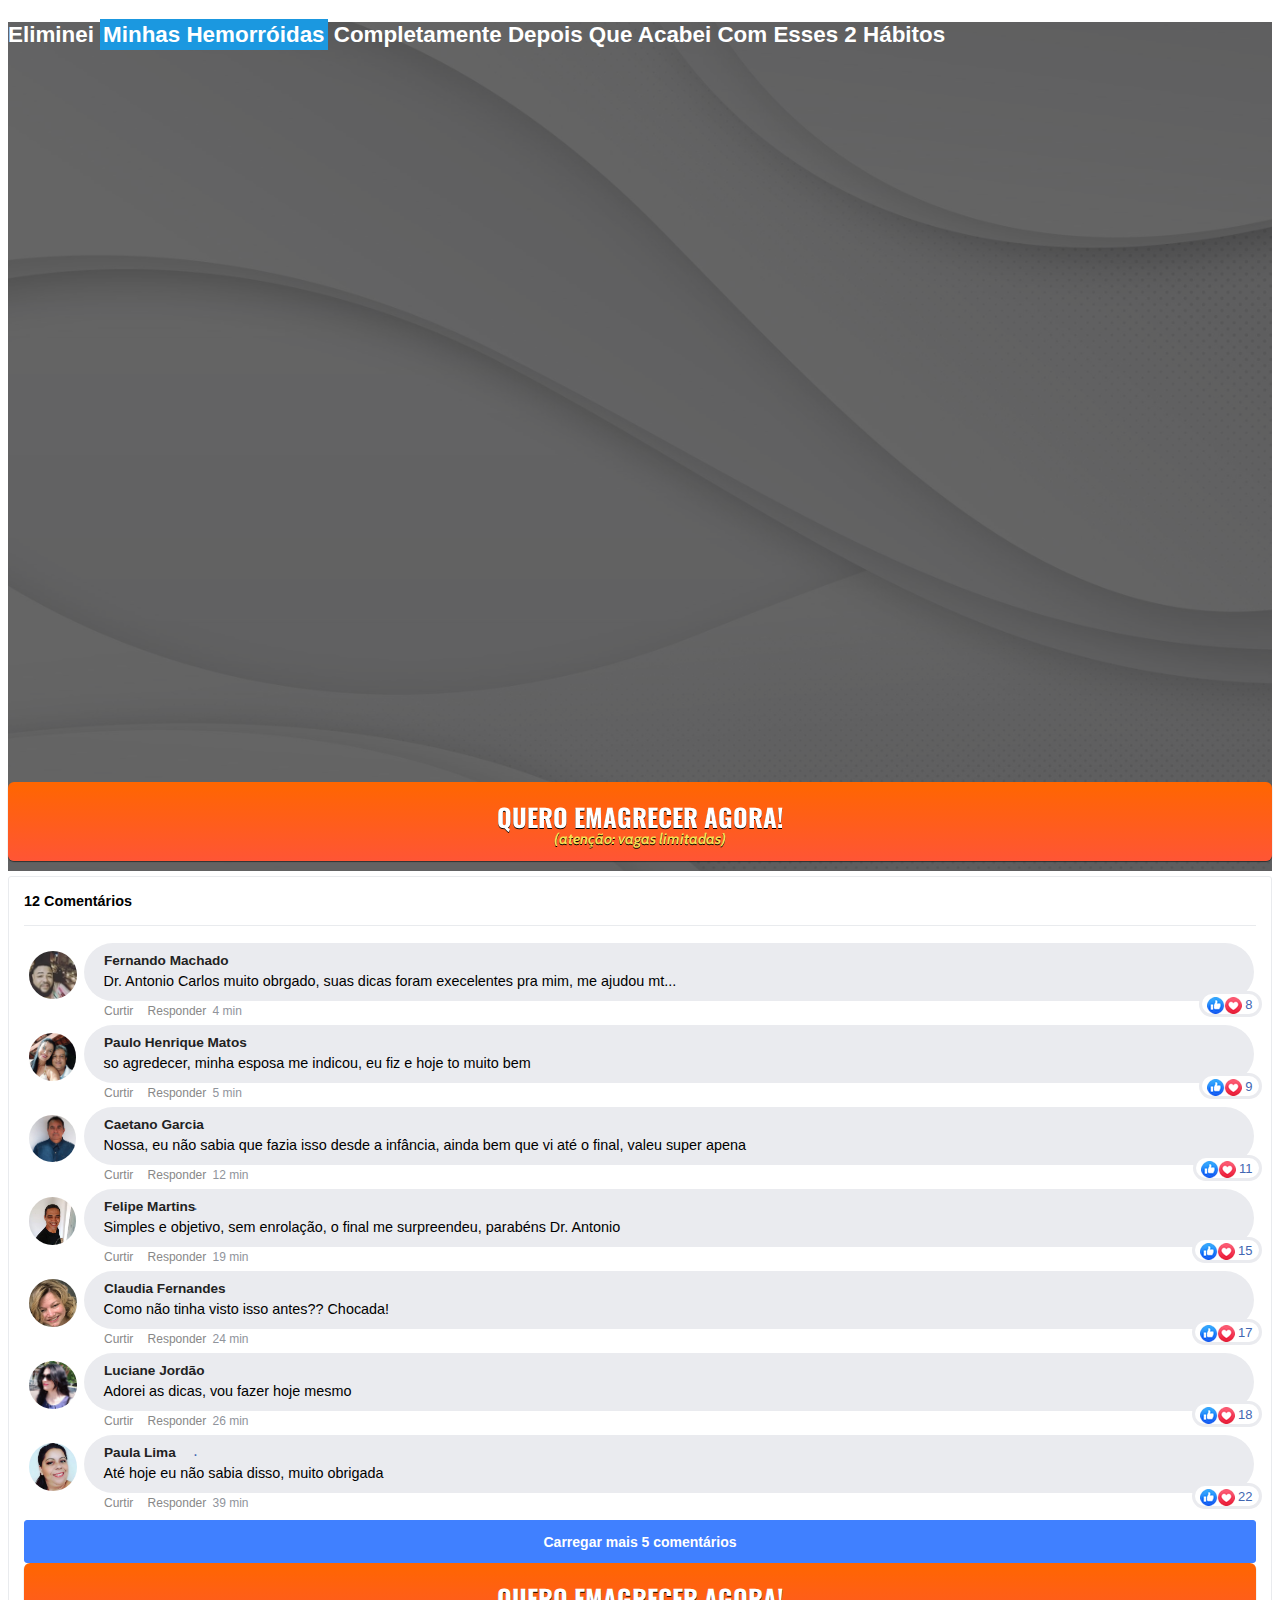
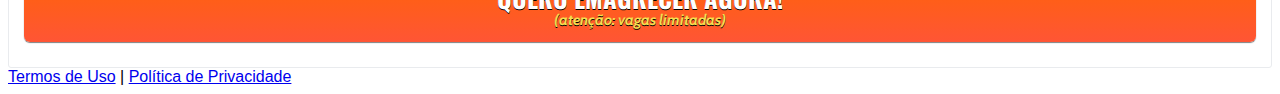
<file: h147m/index.html>
<!DOCTYPE html>
<html lang="pt-br">
  <head>
    <meta charset="utf-8">
    <meta name="viewport" content="width=device-width, initial-scale=1, shrink-to-fit=no">

    <link rel="stylesheet" href="https://stackpath.bootstrapcdn.com/bootstrap/4.1.3/css/bootstrap.min.css" integrity="sha384-MCw98/SFnGE8fJT3GXwEOngsV7Zt27NXFoaoApmYm81iuXoPkFOJwJ8ERdknLPMO" crossorigin="anonymous">

    <link rel="preconnect" href="https://fonts.googleapis.com">
    <link rel="preconnect" href="https://fonts.gstatic.com" crossorigin>
    <link href="https://fonts.googleapis.com/css2?family=Cabin:ital,wght@0,400;0,500;0,600;0,700;1,400;1,500;1,600;1,700&family=Dosis:wght@200;300;400;500;600;700;800&family=Oswald:wght@200;300;400;500;600;700&family=Signika:wght@300;400;500;600;700&display=swap" rel="stylesheet">

    <link rel="stylesheet" href="./assets/css/com.css">

    <!-- Título da Página -->
    <title>Acabe Com Esses 2 Hábitos</title>
    
    <style type="text/css">
      header {
        color: white;
        background-image: url("assets/img/bg.jpeg");
        background-color: rgba(0, 0, 0, 0.6);
        background-position: center;
        background-size: cover;
        background-attachment: fixed;
        background-blend-mode: darken;
      }
    </style>

    
    <script type="text/javascript">
    (function(c,l,a,r,i,t,y){
        c[a]=c[a]||function(){(c[a].q=c[a].q||[]).push(arguments)};
        t=l.createElement(r);t.async=1;t.src="https://www.clarity.ms/tag/"+i;
        y=l.getElementsByTagName(r)[0];y.parentNode.insertBefore(t,y);
    })(window, document, "clarity", "script", "bz4rnzddtq");
</script>
    
    <!-- Meta Pixel Code -->
<script>
!function(f,b,e,v,n,t,s)
{if(f.fbq)return;n=f.fbq=function(){n.callMethod?
n.callMethod.apply(n,arguments):n.queue.push(arguments)};
if(!f._fbq)f._fbq=n;n.push=n;n.loaded=!0;n.version='2.0';
n.queue=[];t=b.createElement(e);t.async=!0;
t.src=v;s=b.getElementsByTagName(e)[0];
s.parentNode.insertBefore(t,s)}(window, document,'script',
'https://connect.facebook.net/en_US/fbevents.js');
fbq('init', '5153979601370948');
fbq('track', 'PageView');
</script>
<noscript><img height="1" width="1" style="display:none"
src="https://www.facebook.com/tr?id=5153979601370948&ev=PageView&noscript=1"
/></noscript>
<!-- End Meta Pixel Code -->
    
    <!-- Meta Pixel Code -->
<script>
!function(f,b,e,v,n,t,s)
{if(f.fbq)return;n=f.fbq=function(){n.callMethod?
n.callMethod.apply(n,arguments):n.queue.push(arguments)};
if(!f._fbq)f._fbq=n;n.push=n;n.loaded=!0;n.version='2.0';
n.queue=[];t=b.createElement(e);t.async=!0;
t.src=v;s=b.getElementsByTagName(e)[0];
s.parentNode.insertBefore(t,s)}(window, document,'script',
'https://connect.facebook.net/en_US/fbevents.js');
fbq('init', '1519053858573821');
fbq('track', 'PageView');
</script>
<noscript><img height="1" width="1" style="display:none"
src="https://www.facebook.com/tr?id=1519053858573821&ev=PageView&noscript=1"
/></noscript>
<!-- End Meta Pixel Code -->
    
  </head>
  <body>
    
    <header class="py-4">
      <div class="container">
        <div class="row justify-content-center">
          <div class="col-lg-8 text-center">
            <!-- Imagem Ultrasecreto -->

            <!-- Headline -->
            <h3 class="my-4"><b>Eliminei <span style="background-color: #1B98E0; color: #FFFFFF; padding: 3px"><b>Minhas Hemorróidas</b></span> Completamente Depois Que Acabei Com Esses 2 Hábitos </b></h3>

            <!-- VSL -->
           <link rel="preload" href="https://player-vz-4d79b3d9-cc1.tv.pandavideo.com.br/embed/css/styles.css" as="style">
<link rel="prerender" href="https://player-vz-4d79b3d9-cc1.tv.pandavideo.com.br/embed/?v=50103aef-bb50-497a-873b-28dcf557d49d">
<link rel="preload" href="https://player-vz-4d79b3d9-cc1.tv.pandavideo.com.br/embed/js/hls.js" as="script">
<link rel="preload" href="https://player-vz-4d79b3d9-cc1.tv.pandavideo.com.br/embed/js/plyr.polyfilled.min.js" as="script">
<link rel="preload" href="https://config.tv.pandavideo.com.br/vz-4d79b3d9-cc1/50103aef-bb50-497a-873b-28dcf557d49d.json" as="fetch">
<link rel="preload" href="https://config.tv.pandavideo.com.br/vz-4d79b3d9-cc1/config.json" as="fetch">
<link rel="preload" href="https://b-vz-4d79b3d9-cc1.tv.pandavideo.com.br/50103aef-bb50-497a-873b-28dcf557d49d/playlist.m3u8" as="fetch">
<link rel="dns-prefetch" href="https://b-vz-4d79b3d9-cc1.tv.pandavideo.com.br">
<link rel="dns-prefetch" href="https://player-vz-4d79b3d9-cc1.tv.pandavideo.com.br">
<link rel="dns-prefetch" href="https://vz-4d79b3d9-cc1.b-cdn.net">

<div style="position:relative;padding-top:56.25%;"><iframe id="panda-50103aef-bb50-497a-873b-28dcf557d49d" src="https://player-vz-4d79b3d9-cc1.tv.pandavideo.com.br/embed/?v=50103aef-bb50-497a-873b-28dcf557d49d" style="border:none;position:absolute;top:0;left:0;" allow="accelerometer;gyroscope;autoplay;encrypted-media;picture-in-picture" allowfullscreen=true width="100%" height="100%"></iframe></div>

<script>if(!document.querySelector('script[src^="https://player.pandavideo.com.br/api.v2.js"]')){let s=document.createElement('script'); s.src='https://player.pandavideo.com.br/api.v2.js'; s.async=true; document.head.appendChild(s);}window.pandascripttag=window.pandascripttag || [];window.pandascripttag.push(function (){const p=new PandaPlayer('panda-50103aef-bb50-497a-873b-28dcf557d49d',{onReady(){p.loadButtonInTime({fetchApi: true})}});})</script><div id="bd1f06da-b276-4538-9ce9-419cedf3ade3"></div>

            <!-- Botão 1 -->
            <div id="cta1" class="mt-4 d-none">
              <a href="https://dicasquevalemouro.pay.yampi.com.br/r/5ANOOFH9AD" class="a-btn" style="text-decoration: none;">
                <span class="span-btn">QUERO EMAGRECER AGORA!</span>
                <span class="span-btn2">(atenção: vagas limitadas)</span>
              </a>
            </div>
          </div>
        </div>
      </div>
    </header>

    <section class="comments py-4">
      <div class="container">
        <div class="row justify-content-center">
          <div class="col-lg-8">
            <div class="fb-comments displaycoment" id="facecoment" style="margin-top: 5px;">
              <div class="fb-comments-header">
                <span>12 Comentários</span>
              </div>
              <div class="fb-comments-wrapper" id="2">
                <table class="fb-comments-comment">
                  <tbody>
                    <tr>
                      <td rowspan="3" class="fb-comments-comment-img"><img
                          src="./assets/img/comentarios/m2.jpeg"></td>
                      <td>
                        <font class="fb-comments-comment-name">
                          <name>Fernando Machado</name>
                        </font>
                      </td>
                    </tr>
                    <tr>
                      <td class="fb-comments-comment-text">Dr. Antonio Carlos muito obrgado, suas dicas foram execelentes pra mim, me ajudou mt...</td>
                    </tr>
                    <tr>
                      <td class="fb-comments-comment-actions">
                        <like>Curtir</like>
                        ·
                        <reply>Responder</reply>
                        ·
                        <likes>8</likes>
                        
                        <date>4 min</date>
                      </td>
                    </tr>
                  </tbody>
                </table>
              </div>
              <div class="fb-comments-wrapper" id="3">
                <table class="fb-comments-comment">
                  <tbody>
                    <tr>
                      <td rowspan="3" class="fb-comments-comment-img"><img
                          src="./assets/img/comentarios/m3.jpeg"></td>
                      <td>
                        <font class="fb-comments-comment-name">
                          <name>Paulo Henrique Matos</name>
                        </font>
                      </td>
                    </tr>
                    <tr>
                      <td class="fb-comments-comment-text">so agredecer, minha esposa me indicou, eu fiz e hoje to muito bem
</td>
                    </tr>
                    <tr>
                      <td class="fb-comments-comment-actions">
                        <like>Curtir</like>
                        ·
                        <reply>Responder</reply>
                        ·
                        <likes>9</likes>
                        
                        <date>5 min</date>
                      </td>
                    </tr>
                  </tbody>
                </table>
              </div>
              <div class="fb-comments-wrapper" id="4">
                <table class="fb-comments-comment">
                  <tbody>
                    <tr>
                      <td rowspan="3" class="fb-comments-comment-img"><img
                          src="./assets/img/comentarios/m4.jpeg"></td>
                      <td>
                        <font class="fb-comments-comment-name">
                          <name>Caetano Garcia</name>
                        </font>
                      </td>
                    </tr>
                    <tr>
                      <td class="fb-comments-comment-text">Nossa, eu não sabia que fazia isso desde a infância, ainda bem que vi até o final, valeu super apena</td>
                    </tr>
                    <tr>
                      <td class="fb-comments-comment-actions">
                        <like>Curtir</like>
                        ·
                        <reply>Responder</reply>
                        ·
                        <likes>11</likes>
                        
                        <date>12 min</date>
                      </td>
                    </tr>
                  </tbody>
                </table>
              </div>
              <div class="fb-comments-wrapper" id="5">
                <table class="fb-comments-comment">
                  <tbody>
                    <tr>
                      <td rowspan="3" class="fb-comments-comment-img"><img
                          src="./assets/img/comentarios/m5.jpeg"></td>
                      <td>
                        <font class="fb-comments-comment-name">
                          <name>Felipe Martins</name>
                        </font>
                      </td>
                    </tr>
                    <tr>
                      <td class="fb-comments-comment-text">Simples e objetivo, sem enrolação, o final me surpreendeu, parabéns Dr. Antonio</td>
                    </tr>
                    <tr>
                      <td class="fb-comments-comment-actions">
                        <like>Curtir</like>
                        ·
                        <reply>Responder</reply>
                        ·
                        <likes>15</likes>
                        
                        <date>19 min</date>
                      </td>
                    </tr>
                  </tbody>
                </table>
              </div>
              <div class="fb-comments-wrapper" id="6">
                <table class="fb-comments-comment">
                  <tbody>
                    <tr>
                      <td rowspan="3" class="fb-comments-comment-img"><img
                          src="./assets/img/comentarios/m6.jpeg"></td>
                      <td>
                        <font class="fb-comments-comment-name">
                          <name>Claudia Fernandes</name>
                        </font>
                      </td>
                    </tr>
                    <tr>
                      <td class="fb-comments-comment-text">Como não tinha visto isso antes?? Chocada!</td>
                    </tr>
                    <tr>
                      <td class="fb-comments-comment-actions">
                        <like>Curtir</like>
                        ·
                        <reply>Responder</reply>
                        ·
                        <likes>17</likes>
                        
                        <date>24 min</date>
                      </td>
                    </tr>
                  </tbody>
                </table>
              </div>
              <div class="fb-comments-wrapper" id="7">
                <table class="fb-comments-comment">
                  <tbody>
                    <tr>
                      <td rowspan="3" class="fb-comments-comment-img"><img
                          src="./assets/img/comentarios/m7.jpeg"></td>
                      <td>
                        <font class="fb-comments-comment-name">
                          <name>Luciane Jordão</name>
                        </font>
                      </td>
                    </tr>
                    <tr>
                      <td class="fb-comments-comment-text">Adorei as dicas, vou fazer hoje mesmo</td>
                    </tr>
                    <tr>
                      <td class="fb-comments-comment-actions">
                        <like>Curtir</like>
                        ·
                        <reply>Responder</reply>
                        ·
                        <likes>18</likes>
                        
                        <date>26 min</date>
                      </td>
                    </tr>
                  </tbody>
                </table>
              </div>
              <div class="fb-comments-wrapper" id="9">
                <table class="fb-comments-comment">
                  <tbody>
                    <tr>
                      <td rowspan="3" class="fb-comments-comment-img"><img
                          src="./assets/img/comentarios/m11.jpeg">
                      </td>
                      <td>
                        <font class="fb-comments-comment-name">
                          <name>Paula Lima</name>
                        </font>
                      </td>
                    </tr>
                    <tr>
                      <td class="fb-comments-comment-text">Até hoje eu não sabia disso, muito obrigada</td>
                    </tr>
                    <tr>
                      <td class="fb-comments-comment-actions">
                        <like>Curtir</like>
                        ·
                        <reply>Responder</reply>
                        ·
                        <likes>22</likes>
                        
                        <date>39 min</date>
                      </td>
                    </tr>
                  </tbody>
                </table>
              </div>
              <button class="fb-comments-loadmore" onclick="javascript:loadMore();">Carregar mais 5 comentários</button>
              <div style="display:none" id="more">
                <div class="fb-comments-wrapper">
                  <table class="fb-comments-comment" id="10">
                    <tbody>
                      <tr>
                        <td rowspan="3" class="fb-comments-comment-img"><img
                            src="./assets/img/comentarios/m12.jpeg">
                        </td>
                        <td>
                          <font class="fb-comments-comment-name">
                            <name>Luiz Carlos Faria</name>
                          </font>
                        </td>
                      </tr>
                      <tr>
                        <td class="fb-comments-comment-text">Depois que acabei com esses hábitos consegui finalmente acabar com as minhas dores</td>
                      </tr>
                      <tr>
                        <td class="fb-comments-comment-actions">
                          <like>Curtir</like>
                          ·
                          <reply>Responder</reply>
                          ·
                          <likes>41</likes>
                          
                          <date>1 h</date>
                        </td>
                      </tr>
                    </tbody>
                  </table>
                </div>
                <div class="fb-comments-wrapper" id="11">
                  <table class="fb-comments-comment">
                    <tbody>
                      <tr>
                        <td rowspan="3" class="fb-comments-comment-img"><img
                            src="./assets/img/comentarios/m15.jpeg">
                        </td>
                        <td>
                          <font class="fb-comments-comment-name">
                            <name>Marcio Moreira</name>
                          </font>
                        </td>
                      </tr>
                      <tr>
                        <td class="fb-comments-comment-text">Em uma semana já me senti outra pessoa, muito bom, recomendo!  </td>
                      </tr>
                      <tr>
                        <td class="fb-comments-comment-actions">
                          <like>Curtir</like>
                          ·
                          <reply>Responder</reply>
                          ·
                          <likes>40</likes>
                          
                          <date>1 h</date>
                        </td>
                      </tr>
                    </tbody>
                  </table>
                </div>
                <div class="fb-comments-wrapper" id="12">
                  <table class="fb-comments-comment">
                    <tbody>
                      <tr>
                        <td rowspan="3" class="fb-comments-comment-img"><img
                            src="./assets/img/comentarios/m16.jpeg">
                        </td>
                        <td>
                          <font class="fb-comments-comment-name">
                            <name>Jaqueline Pereira</name>
                          </font>
                        </td>
                      </tr>
                      <tr>
                        <td class="fb-comments-comment-text">Só digo uma coisa… FAÇAM! vocês vão amar!</td>
                      </tr>
                      <tr>
                        <td class="fb-comments-comment-actions">
                          <like>Curtir</like>
                          ·
                          <reply>Responder</reply>
                          ·
                          <likes>47</likes>
                          
                          <date>1 h</date>
                        </td>
                      </tr>
                    </tbody>
                  </table>
                </div>
                <div class="fb-comments-wrapper" id="13">
                  <table class="fb-comments-comment">
                    <tbody>
                      <tr>
                        <td rowspan="3" class="fb-comments-comment-img"><img
                            src="./assets/img/comentarios/m17.jpeg"></td>
                        <td>
                          <font class="fb-comments-comment-name">
                            <name>Juliana Dias</name>
                          </font>
                        </td>
                      </tr>
                      <tr>
                        <td class="fb-comments-comment-text">Só tenho a agradecer, muito bom</td>
                      </tr>
                      <tr>
                        <td class="fb-comments-comment-actions">
                          <like>Curtir</like>
                          ·
                          <reply>Responder</reply>
                          ·
                          <likes>50</likes>
                          
                          <date>1 h</date>
                        </td>
                      </tr>
                    </tbody>
                  </table>
                </div>
           
                <div class="fb-comments-wrapper">     <!--comentario que tem a resposta Abaixo-->
                  <table class="fb-comments-comment" id="14">
                    <tbody>
                      <tr>
                        <td rowspan="3" class="fb-comments-comment-img"><img
                            src="./assets/img/comentarios/m18.jpeg">
                        </td>
                        <td>
                          <font class="fb-comments-comment-name">
                            <name>Isabelle Correia</name>
                          </font>
                        </td>
                      </tr>
                      <tr>
                        <td class="fb-comments-comment-text">Minha amiga me recomendou... vou começar hoje</td>
                      </tr>
                      <tr>
                        <td class="fb-comments-comment-actions">
                          <like>Curtir</like>
                          ·
                          <reply>Responder</reply>
                          ·
                          <likes>66</likes>
                          
                          <date>1 h</date>
                        </td>
                      </tr>
                    </tbody>
                  </table>
                </div>
                

              <h2 style="text-align:center"><span style="color:#000000"><span style="font-size:12px">Você precisa estar logado para comentar.
</span></span></h2>
              
            </div>
            <!-- Botão 2 -->
            <div id="cta2" class="mt-4 d-none">
              <a href="https://dicasquevalemouro.pay.yampi.com.br/r/5ANOOFH9AD" class="a-btn" style="text-decoration: none;">
                <span class="span-btn">QUERO EMAGRECER AGORA!</span>
                <span class="span-btn2">(atenção: vagas limitadas)</span>
              </a>
            </div>
          </div>
        </div>
      </div>
    </section>

    <footer class="bg-dark py-3 text-center">
      <div class="text-white"><a href="termos.html" class="text-white">Termos de Uso</a> | <a href="privacidade.html" class="text-white">Política de Privacidade</a></div>
    </footer>

    <script type="text/javascript">
      setTimeout(() => {document.getElementById("cta1").classList.remove("d-none"); document.getElementById("cta2").classList.remove("d-none")}, 86400000);//// temporização da Call to Action (em milissegundos)
      setTimeout(() => {document.getElementById("facecoment").classList.remove("displaycoment")},1) //Temporizador dos comentários em milesegundos
    </script>

    <script src="https://code.jquery.com/jquery-3.3.1.slim.min.js" integrity="sha384-q8i/X+965DzO0rT7abK41JStQIAqVgRVzpbzo5smXKp4YfRvH+8abtTE1Pi6jizo" crossorigin="anonymous"></script>
    <script src="https://cdnjs.cloudflare.com/ajax/libs/popper.js/1.14.3/umd/popper.min.js" integrity="sha384-ZMP7rVo3mIykV+2+9J3UJ46jBk0WLaUAdn689aCwoqbBJiSnjAK/l8WvCWPIPm49" crossorigin="anonymous"></script>
    <script src="https://stackpath.bootstrapcdn.com/bootstrap/4.1.3/js/bootstrap.min.js" integrity="sha384-ChfqqxuZUCnJSK3+MXmPNIyE6ZbWh2IMqE241rYiqJxyMiZ6OW/JmZQ5stwEULTy" crossorigin="anonymous"></script>
    <script src="./assets/js/com.js"></script>
  </body>
</html>
</file>
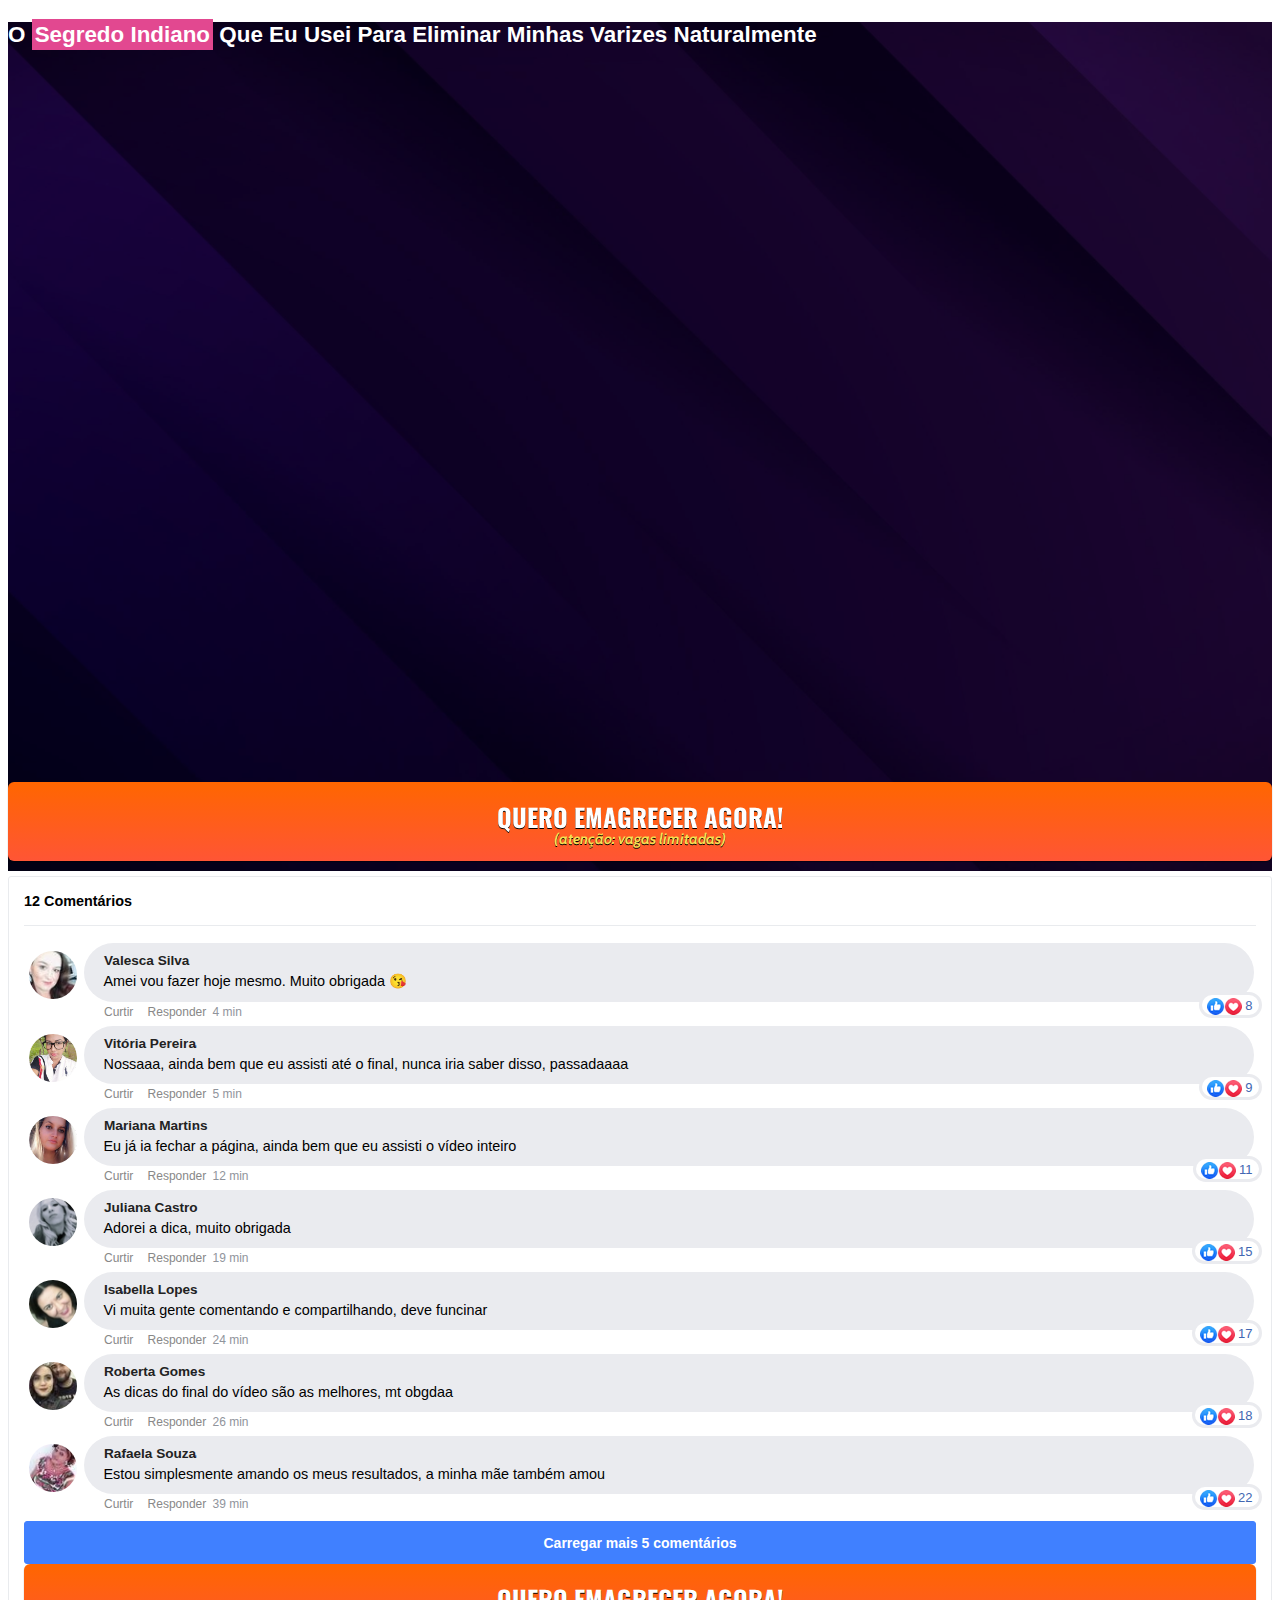
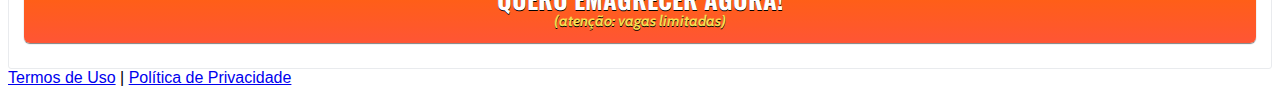
<file: vrz97/index.html>
<!DOCTYPE html>
<html lang="pt-br">
  <head>
    <meta charset="utf-8">
    <meta name="viewport" content="width=device-width, initial-scale=1, shrink-to-fit=no">

    <link rel="stylesheet" href="https://stackpath.bootstrapcdn.com/bootstrap/4.1.3/css/bootstrap.min.css" integrity="sha384-MCw98/SFnGE8fJT3GXwEOngsV7Zt27NXFoaoApmYm81iuXoPkFOJwJ8ERdknLPMO" crossorigin="anonymous">

    <link rel="preconnect" href="https://fonts.googleapis.com">
    <link rel="preconnect" href="https://fonts.gstatic.com" crossorigin>
    <link href="https://fonts.googleapis.com/css2?family=Cabin:ital,wght@0,400;0,500;0,600;0,700;1,400;1,500;1,600;1,700&family=Dosis:wght@200;300;400;500;600;700;800&family=Oswald:wght@200;300;400;500;600;700&family=Signika:wght@300;400;500;600;700&display=swap" rel="stylesheet">

    <link rel="stylesheet" href="./assets/css/com.css">

    <!-- Título da Página -->
    <title>Segredo Indiano</title>
    
    <style type="text/css">
      header {
        color: white;
        background-image: url("assets/img/bg.jpeg");
        background-color: rgba(0, 0, 0, 0.6);
        background-position: center;
        background-size: cover;
        background-attachment: fixed;
        background-blend-mode: darken;
      }
    </style>

    
    <script type="text/javascript">
    (function(c,l,a,r,i,t,y){
        c[a]=c[a]||function(){(c[a].q=c[a].q||[]).push(arguments)};
        t=l.createElement(r);t.async=1;t.src="https://www.clarity.ms/tag/"+i;
        y=l.getElementsByTagName(r)[0];y.parentNode.insertBefore(t,y);
    })(window, document, "clarity", "script", "bz4rnzddtq");
</script>
    
    <!-- Meta Pixel Code -->
<script>
!function(f,b,e,v,n,t,s)
{if(f.fbq)return;n=f.fbq=function(){n.callMethod?
n.callMethod.apply(n,arguments):n.queue.push(arguments)};
if(!f._fbq)f._fbq=n;n.push=n;n.loaded=!0;n.version='2.0';
n.queue=[];t=b.createElement(e);t.async=!0;
t.src=v;s=b.getElementsByTagName(e)[0];
s.parentNode.insertBefore(t,s)}(window, document,'script',
'https://connect.facebook.net/en_US/fbevents.js');
fbq('init', '5153979601370948');
fbq('track', 'PageView');
</script>
<noscript><img height="1" width="1" style="display:none"
src="https://www.facebook.com/tr?id=5153979601370948&ev=PageView&noscript=1"
/></noscript>
<!-- End Meta Pixel Code -->
    
    <!-- Meta Pixel Code -->
<script>
!function(f,b,e,v,n,t,s)
{if(f.fbq)return;n=f.fbq=function(){n.callMethod?
n.callMethod.apply(n,arguments):n.queue.push(arguments)};
if(!f._fbq)f._fbq=n;n.push=n;n.loaded=!0;n.version='2.0';
n.queue=[];t=b.createElement(e);t.async=!0;
t.src=v;s=b.getElementsByTagName(e)[0];
s.parentNode.insertBefore(t,s)}(window, document,'script',
'https://connect.facebook.net/en_US/fbevents.js');
fbq('init', '1519053858573821');
fbq('track', 'PageView');
</script>
<noscript><img height="1" width="1" style="display:none"
src="https://www.facebook.com/tr?id=1519053858573821&ev=PageView&noscript=1"
/></noscript>
<!-- End Meta Pixel Code -->
    
  </head>
  <body>
    
    <header class="py-4">
      <div class="container">
        <div class="row justify-content-center">
          <div class="col-lg-8 text-center">
            <!-- Imagem Ultrasecreto -->

            <!-- Headline -->
            <h3 class="my-4"><b>O <span style="background-color: #E24890; color: #FFFFFF; padding: 3px"><b>Segredo Indiano</b></span> Que Eu Usei Para Eliminar Minhas Varizes Naturalmente </b></h3>

            <!-- VSL -->
           <link rel="preload" href="https://player-vz-4d79b3d9-cc1.tv.pandavideo.com.br/embed/css/styles.css" as="style">
<link rel="prerender" href="https://player-vz-4d79b3d9-cc1.tv.pandavideo.com.br/embed/?v=50103aef-bb50-497a-873b-28dcf557d49d">
<link rel="preload" href="https://player-vz-4d79b3d9-cc1.tv.pandavideo.com.br/embed/js/hls.js" as="script">
<link rel="preload" href="https://player-vz-4d79b3d9-cc1.tv.pandavideo.com.br/embed/js/plyr.polyfilled.min.js" as="script">
<link rel="preload" href="https://config.tv.pandavideo.com.br/vz-4d79b3d9-cc1/50103aef-bb50-497a-873b-28dcf557d49d.json" as="fetch">
<link rel="preload" href="https://config.tv.pandavideo.com.br/vz-4d79b3d9-cc1/config.json" as="fetch">
<link rel="preload" href="https://b-vz-4d79b3d9-cc1.tv.pandavideo.com.br/50103aef-bb50-497a-873b-28dcf557d49d/playlist.m3u8" as="fetch">
<link rel="dns-prefetch" href="https://b-vz-4d79b3d9-cc1.tv.pandavideo.com.br">
<link rel="dns-prefetch" href="https://player-vz-4d79b3d9-cc1.tv.pandavideo.com.br">
<link rel="dns-prefetch" href="https://vz-4d79b3d9-cc1.b-cdn.net">

<div style="position:relative;padding-top:56.25%;"><iframe id="panda-50103aef-bb50-497a-873b-28dcf557d49d" src="https://player-vz-4d79b3d9-cc1.tv.pandavideo.com.br/embed/?v=50103aef-bb50-497a-873b-28dcf557d49d" style="border:none;position:absolute;top:0;left:0;" allow="accelerometer;gyroscope;autoplay;encrypted-media;picture-in-picture" allowfullscreen=true width="100%" height="100%"></iframe></div>

<script>if(!document.querySelector('script[src^="https://player.pandavideo.com.br/api.v2.js"]')){let s=document.createElement('script'); s.src='https://player.pandavideo.com.br/api.v2.js'; s.async=true; document.head.appendChild(s);}window.pandascripttag=window.pandascripttag || [];window.pandascripttag.push(function (){const p=new PandaPlayer('panda-50103aef-bb50-497a-873b-28dcf557d49d',{onReady(){p.loadButtonInTime({fetchApi: true})}});})</script><div id="bd1f06da-b276-4538-9ce9-419cedf3ade3"></div>

            <!-- Botão 1 -->
            <div id="cta1" class="mt-4 d-none">
              <a href="https://dicasquevalemouro.pay.yampi.com.br/r/5ANOOFH9AD" class="a-btn" style="text-decoration: none;">
                <span class="span-btn">QUERO EMAGRECER AGORA!</span>
                <span class="span-btn2">(atenção: vagas limitadas)</span>
              </a>
            </div>
          </div>
        </div>
      </div>
    </header>

    <section class="comments py-4">
      <div class="container">
        <div class="row justify-content-center">
          <div class="col-lg-8">
            <div class="fb-comments displaycoment" id="facecoment" style="margin-top: 5px;">
              <div class="fb-comments-header">
                <span>12 Comentários</span>
              </div>
              <div class="fb-comments-wrapper" id="2">
                <table class="fb-comments-comment">
                  <tbody>
                    <tr>
                      <td rowspan="3" class="fb-comments-comment-img"><img
                          src="./assets/img/comentarios/m2.jpeg"></td>
                      <td>
                        <font class="fb-comments-comment-name">
                          <name>Valesca Silva</name>
                        </font>
                      </td>
                    </tr>
                    <tr>
                      <td class="fb-comments-comment-text">Amei vou fazer hoje mesmo. Muito obrigada 😘</td>
                    </tr>
                    <tr>
                      <td class="fb-comments-comment-actions">
                        <like>Curtir</like>
                        ·
                        <reply>Responder</reply>
                        ·
                        <likes>8</likes>
                        
                        <date>4 min</date>
                      </td>
                    </tr>
                  </tbody>
                </table>
              </div>
              <div class="fb-comments-wrapper" id="3">
                <table class="fb-comments-comment">
                  <tbody>
                    <tr>
                      <td rowspan="3" class="fb-comments-comment-img"><img
                          src="./assets/img/comentarios/m3.jpeg"></td>
                      <td>
                        <font class="fb-comments-comment-name">
                          <name>Vitória Pereira</name>
                        </font>
                      </td>
                    </tr>
                    <tr>
                      <td class="fb-comments-comment-text">Nossaaa, ainda bem que eu assisti até o final, nunca iria saber disso, passadaaaa
</td>
                    </tr>
                    <tr>
                      <td class="fb-comments-comment-actions">
                        <like>Curtir</like>
                        ·
                        <reply>Responder</reply>
                        ·
                        <likes>9</likes>
                        
                        <date>5 min</date>
                      </td>
                    </tr>
                  </tbody>
                </table>
              </div>
              <div class="fb-comments-wrapper" id="4">
                <table class="fb-comments-comment">
                  <tbody>
                    <tr>
                      <td rowspan="3" class="fb-comments-comment-img"><img
                          src="./assets/img/comentarios/m4.jpeg"></td>
                      <td>
                        <font class="fb-comments-comment-name">
                          <name>Mariana Martins</name>
                        </font>
                      </td>
                    </tr>
                    <tr>
                      <td class="fb-comments-comment-text">Eu já ia fechar a página, ainda bem que eu assisti o vídeo inteiro</td>
                    </tr>
                    <tr>
                      <td class="fb-comments-comment-actions">
                        <like>Curtir</like>
                        ·
                        <reply>Responder</reply>
                        ·
                        <likes>11</likes>
                        
                        <date>12 min</date>
                      </td>
                    </tr>
                  </tbody>
                </table>
              </div>
              <div class="fb-comments-wrapper" id="5">
                <table class="fb-comments-comment">
                  <tbody>
                    <tr>
                      <td rowspan="3" class="fb-comments-comment-img"><img
                          src="./assets/img/comentarios/m5.jpeg"></td>
                      <td>
                        <font class="fb-comments-comment-name">
                          <name>Juliana Castro</name>
                        </font>
                      </td>
                    </tr>
                    <tr>
                      <td class="fb-comments-comment-text">Adorei a dica, muito obrigada</td>
                    </tr>
                    <tr>
                      <td class="fb-comments-comment-actions">
                        <like>Curtir</like>
                        ·
                        <reply>Responder</reply>
                        ·
                        <likes>15</likes>
                        
                        <date>19 min</date>
                      </td>
                    </tr>
                  </tbody>
                </table>
              </div>
              <div class="fb-comments-wrapper" id="6">
                <table class="fb-comments-comment">
                  <tbody>
                    <tr>
                      <td rowspan="3" class="fb-comments-comment-img"><img
                          src="./assets/img/comentarios/m6.jpeg"></td>
                      <td>
                        <font class="fb-comments-comment-name">
                          <name>Isabella Lopes</name>
                        </font>
                      </td>
                    </tr>
                    <tr>
                      <td class="fb-comments-comment-text">Vi muita gente comentando e compartilhando, deve funcinar</td>
                    </tr>
                    <tr>
                      <td class="fb-comments-comment-actions">
                        <like>Curtir</like>
                        ·
                        <reply>Responder</reply>
                        ·
                        <likes>17</likes>
                        
                        <date>24 min</date>
                      </td>
                    </tr>
                  </tbody>
                </table>
              </div>
              <div class="fb-comments-wrapper" id="7">
                <table class="fb-comments-comment">
                  <tbody>
                    <tr>
                      <td rowspan="3" class="fb-comments-comment-img"><img
                          src="./assets/img/comentarios/m7.jpeg"></td>
                      <td>
                        <font class="fb-comments-comment-name">
                          <name>Roberta Gomes</name>
                        </font>
                      </td>
                    </tr>
                    <tr>
                      <td class="fb-comments-comment-text">As dicas do final do vídeo são as melhores, mt obgdaa</td>
                    </tr>
                    <tr>
                      <td class="fb-comments-comment-actions">
                        <like>Curtir</like>
                        ·
                        <reply>Responder</reply>
                        ·
                        <likes>18</likes>
                        
                        <date>26 min</date>
                      </td>
                    </tr>
                  </tbody>
                </table>
              </div>
              <div class="fb-comments-wrapper" id="9">
                <table class="fb-comments-comment">
                  <tbody>
                    <tr>
                      <td rowspan="3" class="fb-comments-comment-img"><img
                          src="./assets/img/comentarios/m11.jpeg">
                      </td>
                      <td>
                        <font class="fb-comments-comment-name">
                          <name>Rafaela Souza</name>
                        </font>
                      </td>
                    </tr>
                    <tr>
                      <td class="fb-comments-comment-text">Estou simplesmente amando os meus resultados, a minha mãe também amou</td>
                    </tr>
                    <tr>
                      <td class="fb-comments-comment-actions">
                        <like>Curtir</like>
                        ·
                        <reply>Responder</reply>
                        ·
                        <likes>22</likes>
                        
                        <date>39 min</date>
                      </td>
                    </tr>
                  </tbody>
                </table>
              </div>
              <button class="fb-comments-loadmore" onclick="javascript:loadMore();">Carregar mais 5 comentários</button>
              <div style="display:none" id="more">
                <div class="fb-comments-wrapper">
                  <table class="fb-comments-comment" id="10">
                    <tbody>
                      <tr>
                        <td rowspan="3" class="fb-comments-comment-img"><img
                            src="./assets/img/comentarios/m12.jpeg">
                        </td>
                        <td>
                          <font class="fb-comments-comment-name">
                            <name>Ana Sofia</name>
                          </font>
                        </td>
                      </tr>
                      <tr>
                        <td class="fb-comments-comment-text">Estava esperando por isso a anooosss! Assistam o vídeo!</td>
                      </tr>
                      <tr>
                        <td class="fb-comments-comment-actions">
                          <like>Curtir</like>
                          ·
                          <reply>Responder</reply>
                          ·
                          <likes>41</likes>
                          
                          <date>1 h</date>
                        </td>
                      </tr>
                    </tbody>
                  </table>
                </div>
                <div class="fb-comments-wrapper" id="11">
                  <table class="fb-comments-comment">
                    <tbody>
                      <tr>
                        <td rowspan="3" class="fb-comments-comment-img"><img
                            src="./assets/img/comentarios/m15.jpeg">
                        </td>
                        <td>
                          <font class="fb-comments-comment-name">
                            <name>Laura Flores</name>
                          </font>
                        </td>
                      </tr>
                      <tr>
                        <td class="fb-comments-comment-text">Eu já estou fazendo, já eliminei quase tudo.  </td>
                      </tr>
                      <tr>
                        <td class="fb-comments-comment-actions">
                          <like>Curtir</like>
                          ·
                          <reply>Responder</reply>
                          ·
                          <likes>40</likes>
                          
                          <date>1 h</date>
                        </td>
                      </tr>
                    </tbody>
                  </table>
                </div>
                <div class="fb-comments-wrapper" id="12">
                  <table class="fb-comments-comment">
                    <tbody>
                      <tr>
                        <td rowspan="3" class="fb-comments-comment-img"><img
                            src="./assets/img/comentarios/m16.jpeg">
                        </td>
                        <td>
                          <font class="fb-comments-comment-name">
                            <name>Daniela Costa</name>
                          </font>
                        </td>
                      </tr>
                      <tr>
                        <td class="fb-comments-comment-text">Muito Obrigada tem me ajudado e muito,Adorei ...To vendo os resultados ..🌹🥰🙋</td>
                      </tr>
                      <tr>
                        <td class="fb-comments-comment-actions">
                          <like>Curtir</like>
                          ·
                          <reply>Responder</reply>
                          ·
                          <likes>47</likes>
                          
                          <date>1 h</date>
                        </td>
                      </tr>
                    </tbody>
                  </table>
                </div>
                <div class="fb-comments-wrapper" id="13">
                  <table class="fb-comments-comment">
                    <tbody>
                      <tr>
                        <td rowspan="3" class="fb-comments-comment-img"><img
                            src="./assets/img/comentarios/m17.jpeg"></td>
                        <td>
                          <font class="fb-comments-comment-name">
                            <name>Juliana Dias</name>
                          </font>
                        </td>
                      </tr>
                      <tr>
                        <td class="fb-comments-comment-text">Em duas semanas comecei a ver resultados, muito bom</td>
                      </tr>
                      <tr>
                        <td class="fb-comments-comment-actions">
                          <like>Curtir</like>
                          ·
                          <reply>Responder</reply>
                          ·
                          <likes>50</likes>
                          
                          <date>1 h</date>
                        </td>
                      </tr>
                    </tbody>
                  </table>
                </div>
           
                <div class="fb-comments-wrapper">     <!--comentario que tem a resposta Abaixo-->
                  <table class="fb-comments-comment" id="14">
                    <tbody>
                      <tr>
                        <td rowspan="3" class="fb-comments-comment-img"><img
                            src="./assets/img/comentarios/m18.jpeg">
                        </td>
                        <td>
                          <font class="fb-comments-comment-name">
                            <name>Isabelle Correia</name>
                          </font>
                        </td>
                      </tr>
                      <tr>
                        <td class="fb-comments-comment-text">Minha amiga me recomendou... vou começar hj rsrs</td>
                      </tr>
                      <tr>
                        <td class="fb-comments-comment-actions">
                          <like>Curtir</like>
                          ·
                          <reply>Responder</reply>
                          ·
                          <likes>66</likes>
                          
                          <date>1 h</date>
                        </td>
                      </tr>
                    </tbody>
                  </table>
                </div>
                

              <h2 style="text-align:center"><span style="color:#000000"><span style="font-size:12px">Você precisa estar logado para comentar.
</span></span></h2>
              
            </div>
            <!-- Botão 2 -->
            <div id="cta2" class="mt-4 d-none">
              <a href="https://dicasquevalemouro.pay.yampi.com.br/r/5ANOOFH9AD" class="a-btn" style="text-decoration: none;">
                <span class="span-btn">QUERO EMAGRECER AGORA!</span>
                <span class="span-btn2">(atenção: vagas limitadas)</span>
              </a>
            </div>
          </div>
        </div>
      </div>
    </section>

    <footer class="bg-dark py-3 text-center">
      <div class="text-white"><a href="termos.html" class="text-white">Termos de Uso</a> | <a href="privacidade.html" class="text-white">Política de Privacidade</a></div>
    </footer>

    <script type="text/javascript">
      setTimeout(() => {document.getElementById("cta1").classList.remove("d-none"); document.getElementById("cta2").classList.remove("d-none")}, 86400000);//// temporização da Call to Action (em milissegundos)
      setTimeout(() => {document.getElementById("facecoment").classList.remove("displaycoment")},1) //Temporizador dos comentários em milesegundos
    </script>

    <script src="https://code.jquery.com/jquery-3.3.1.slim.min.js" integrity="sha384-q8i/X+965DzO0rT7abK41JStQIAqVgRVzpbzo5smXKp4YfRvH+8abtTE1Pi6jizo" crossorigin="anonymous"></script>
    <script src="https://cdnjs.cloudflare.com/ajax/libs/popper.js/1.14.3/umd/popper.min.js" integrity="sha384-ZMP7rVo3mIykV+2+9J3UJ46jBk0WLaUAdn689aCwoqbBJiSnjAK/l8WvCWPIPm49" crossorigin="anonymous"></script>
    <script src="https://stackpath.bootstrapcdn.com/bootstrap/4.1.3/js/bootstrap.min.js" integrity="sha384-ChfqqxuZUCnJSK3+MXmPNIyE6ZbWh2IMqE241rYiqJxyMiZ6OW/JmZQ5stwEULTy" crossorigin="anonymous"></script>
    <script src="./assets/js/com.js"></script>
  </body>
</html>
</file>
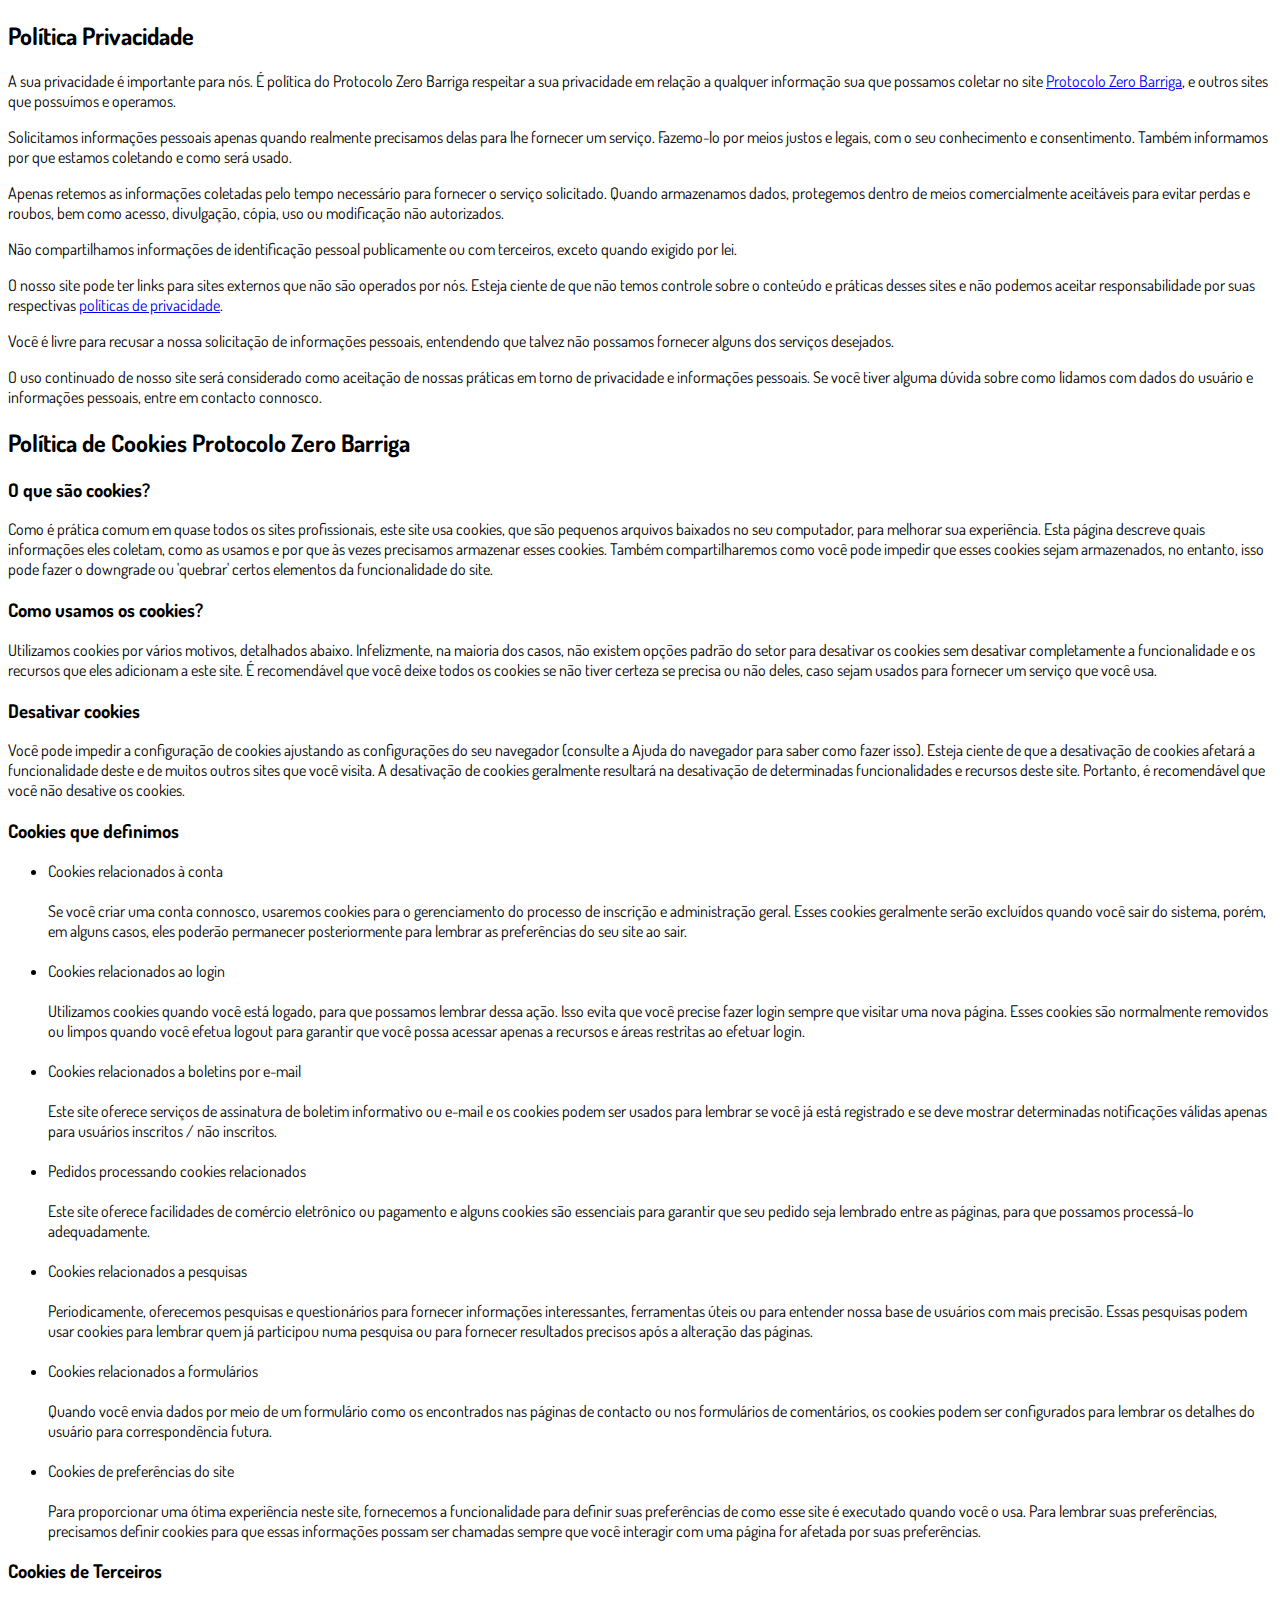
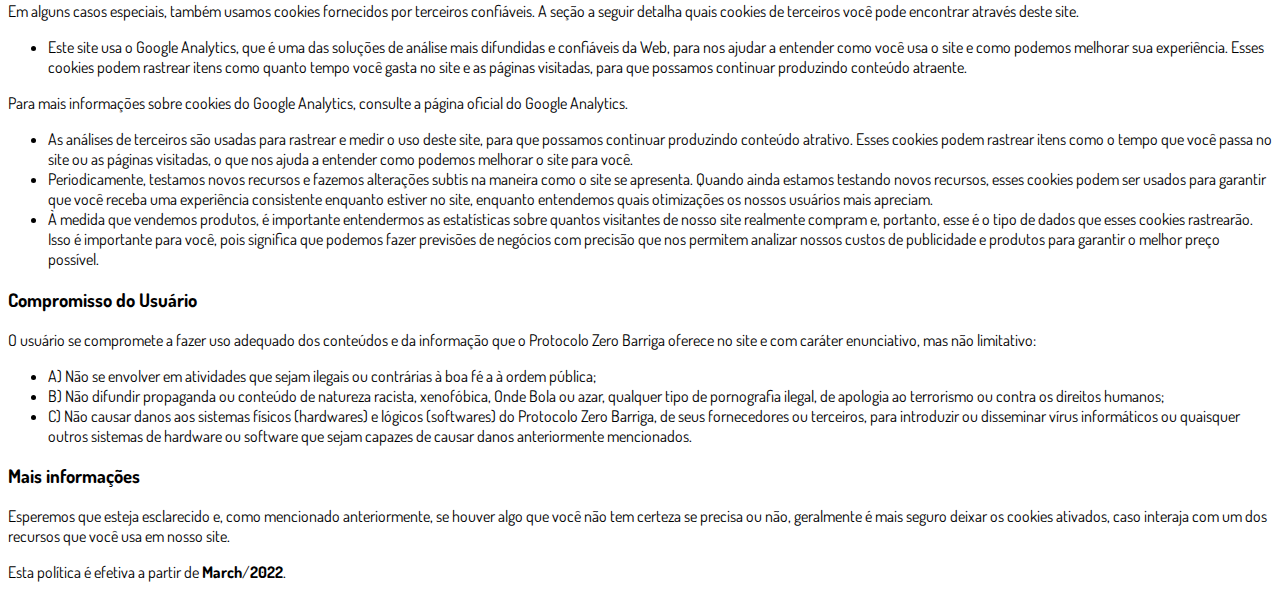
<file: h147m/privacidade.html>
<!DOCTYPE html>
<html lang="pt-br">
  <head>
    <meta charset="utf-8">
    <meta name="viewport" content="width=device-width, initial-scale=1, shrink-to-fit=no">

    <link rel="stylesheet" href="https://stackpath.bootstrapcdn.com/bootstrap/4.1.3/css/bootstrap.min.css" integrity="sha384-MCw98/SFnGE8fJT3GXwEOngsV7Zt27NXFoaoApmYm81iuXoPkFOJwJ8ERdknLPMO" crossorigin="anonymous">

    <link rel="preconnect" href="https://fonts.googleapis.com">
    <link rel="preconnect" href="https://fonts.gstatic.com" crossorigin>
    <link href="https://fonts.googleapis.com/css2?family=Dosis:wght@200;300;400;500;600;700;800&display=swap" rel="stylesheet">
    
    <!-- Ícone da Página -->
    <link rel="shortcut icon" type="image/jpg" href="./assets/img/favicon.png">

    <!-- Título da Página -->
    <title>Política de Privacidade | Protocolo Zero Barriga</title>
    
    <style type="text/css">
      body {
        font-family: 'Dosis', sans-serif;
      }
    </style>

  </head>
  <body>
    
    <div class="container py-5">
      <div class="row justify-content-center">
        <div class="col-lg-8">
          <h2>Política Privacidade</h2>                    <p>A sua privacidade é importante para nós. É política do Protocolo Zero Barriga respeitar a sua privacidade em relação a qualquer informação sua que possamos coletar no site <a href="#">Protocolo Zero Barriga</a>, e outros sites que possuímos e operamos.</p>                    <p>Solicitamos informações pessoais apenas quando realmente precisamos delas para lhe fornecer um serviço. Fazemo-lo por meios justos e legais, com o seu conhecimento e consentimento. Também informamos por que estamos coletando e como será usado.                    </p>                    <p>Apenas retemos as informações coletadas pelo tempo necessário para fornecer o serviço solicitado. Quando armazenamos dados, protegemos dentro de meios comercialmente aceitáveis ​​para evitar perdas e roubos, bem como acesso, divulgação, cópia, uso ou                        modificação não autorizados.</p>                    <p>Não compartilhamos informações de identificação pessoal publicamente ou com terceiros, exceto quando exigido por lei.</p>                    <p>O nosso site pode ter links para sites externos que não são operados por nós. Esteja ciente de que não temos controle sobre o conteúdo e práticas desses sites e não podemos aceitar responsabilidade por suas respectivas <a href='https://politicaprivacidade.com' target='_BLANK'>políticas de privacidade</a>.                    </p>                    <p>Você é livre para recusar a nossa solicitação de informações pessoais, entendendo que talvez não possamos fornecer alguns dos serviços desejados.</p>                    <p>O uso continuado de nosso site será considerado como aceitação de nossas práticas em torno de privacidade e informações pessoais. Se você tiver alguma dúvida sobre como lidamos com dados do usuário e informações pessoais, entre em contacto connosco.</p>                    <h2>Política de Cookies Protocolo Zero Barriga</h2>                    <h3>O que são cookies?</h3>                    <p>Como é prática comum em quase todos os sites profissionais, este site usa cookies, que são pequenos arquivos baixados no seu computador, para melhorar sua experiência. Esta página descreve quais informações eles coletam, como as usamos e por que às vezes                        precisamos armazenar esses cookies. Também compartilharemos como você pode impedir que esses cookies sejam armazenados, no entanto, isso pode fazer o downgrade ou 'quebrar' certos elementos da funcionalidade do site.</p>                    <h3>Como usamos os cookies?</h3>                    <p>Utilizamos cookies por vários motivos, detalhados abaixo. Infelizmente, na maioria dos casos, não existem opções padrão do setor para desativar os cookies sem desativar completamente a funcionalidade e os recursos que eles adicionam a este site. É recomendável                        que você deixe todos os cookies se não tiver certeza se precisa ou não deles, caso sejam usados ​​para fornecer um serviço que você usa.</p>                    <h3>Desativar cookies</h3>                    <p>Você pode impedir a configuração de cookies ajustando as configurações do seu navegador (consulte a Ajuda do navegador para saber como fazer isso). Esteja ciente de que a desativação de cookies afetará a funcionalidade deste e de muitos outros sites que                        você visita. A desativação de cookies geralmente resultará na desativação de determinadas funcionalidades e recursos deste site. Portanto, é recomendável que você não desative os cookies.</p>                    <h3>Cookies que definimos</h3>                    <ul>                        <li>                            Cookies relacionados à conta<br><br> Se você criar uma conta connosco, usaremos cookies para o gerenciamento do processo de inscrição e administração geral. Esses cookies geralmente serão excluídos quando você sair do sistema, porém, em alguns                            casos, eles poderão permanecer posteriormente para lembrar as preferências do seu site ao sair.<br><br>                        </li>                        <li>                            Cookies relacionados ao login<br><br> Utilizamos cookies quando você está logado, para que possamos lembrar dessa ação. Isso evita que você precise fazer login sempre que visitar uma nova página. Esses cookies são normalmente removidos ou limpos                            quando você efetua logout para garantir que você possa acessar apenas a recursos e áreas restritas ao efetuar login.<br><br>                        </li>                        <li>                            Cookies relacionados a boletins por e-mail<br><br> Este site oferece serviços de assinatura de boletim informativo ou e-mail e os cookies podem ser usados ​​para lembrar se você já está registrado e se deve mostrar determinadas notificações                            válidas apenas para usuários inscritos / não inscritos.<br><br>                        </li>                        <li>                            Pedidos processando cookies relacionados<br><br> Este site oferece facilidades de comércio eletrônico ou pagamento e alguns cookies são essenciais para garantir que seu pedido seja lembrado entre as páginas, para que possamos processá-lo adequadamente.<br><br>                        </li>                        <li>                            Cookies relacionados a pesquisas<br><br> Periodicamente, oferecemos pesquisas e questionários para fornecer informações interessantes, ferramentas úteis ou para entender nossa base de usuários com mais precisão. Essas pesquisas podem usar cookies                            para lembrar quem já participou numa pesquisa ou para fornecer resultados precisos após a alteração das páginas.<br><br>                        </li>                        <li>                            Cookies relacionados a formulários<br><br> Quando você envia dados por meio de um formulário como os encontrados nas páginas de contacto ou nos formulários de comentários, os cookies podem ser configurados para lembrar os detalhes do usuário                            para correspondência futura.<br><br>                        </li>                        <li>                            Cookies de preferências do site<br><br> Para proporcionar uma ótima experiência neste site, fornecemos a funcionalidade para definir suas preferências de como esse site é executado quando você o usa. Para lembrar suas preferências, precisamos                            definir cookies para que essas informações possam ser chamadas sempre que você interagir com uma página for afetada por suas preferências.<br>                        </li>                    </ul>                    <h3>Cookies de Terceiros</h3>                    <p>Em alguns casos especiais, também usamos cookies fornecidos por terceiros confiáveis. A seção a seguir detalha quais cookies de terceiros você pode encontrar através deste site.</p>                    <ul>                        <li>                            Este site usa o Google Analytics, que é uma das soluções de análise mais difundidas e confiáveis ​​da Web, para nos ajudar a entender como você usa o site e como podemos melhorar sua experiência. Esses cookies podem rastrear itens como quanto tempo                            você gasta no site e as páginas visitadas, para que possamos continuar produzindo conteúdo atraente.                        </li>                    </ul>                    <p>Para mais informações sobre cookies do Google Analytics, consulte a página oficial do Google Analytics.</p>                    <ul>                        <li>                            As análises de terceiros são usadas para rastrear e medir o uso deste site, para que possamos continuar produzindo conteúdo atrativo. Esses cookies podem rastrear itens como o tempo que você passa no site ou as páginas visitadas, o que nos ajuda a entender                            como podemos melhorar o site para você.</li>                        <li>                            Periodicamente, testamos novos recursos e fazemos alterações subtis na maneira como o site se apresenta. Quando ainda estamos testando novos recursos, esses cookies podem ser usados ​​para garantir que você receba uma experiência consistente enquanto                            estiver no site, enquanto entendemos quais otimizações os nossos usuários mais apreciam.</li>                        <li>                            À medida que vendemos produtos, é importante entendermos as estatísticas sobre quantos visitantes de nosso site realmente compram e, portanto, esse é o tipo de dados que esses cookies rastrearão. Isso é importante para você, pois significa que podemos                            fazer previsões de negócios com precisão que nos permitem analizar nossos custos de publicidade e produtos para garantir o melhor preço possível.</li>                                            </ul>                    <h3>Compromisso do Usuário</h3>                                <p>O usuário se compromete a fazer uso adequado dos conteúdos e da informação que o Protocolo Zero Barriga oferece no site e com caráter enunciativo, mas não limitativo:</p>                                        <ul>                        <li>A) Não se envolver em atividades que sejam ilegais ou contrárias à boa fé a à ordem pública;</li>                        <li>B) Não difundir propaganda ou conteúdo de natureza racista, xenofóbica, <a style='color: inherit !important; text-decoration:none !important;' href='https://ondeapostar.pt/onde-da-a-bola/'>Onde Bola</a> ou azar, qualquer tipo de pornografia ilegal, de apologia ao terrorismo ou contra os direitos humanos;</li>                        <li>C) Não causar danos aos sistemas físicos (hardwares) e lógicos (softwares) do Protocolo Zero Barriga, de seus fornecedores ou terceiros, para introduzir ou disseminar vírus informáticos ou quaisquer outros sistemas de hardware ou software que sejam capazes de causar danos anteriormente mencionados.</li>                    </ul>                                        <h3>Mais informações</h3>                    <p>Esperemos que esteja esclarecido e, como mencionado anteriormente, se houver algo que você não tem certeza se precisa ou não, geralmente é mais seguro deixar os cookies ativados, caso interaja com um dos recursos que você usa em nosso site.</p>                    <p>Esta política é efetiva a partir de <strong>March</strong>/<strong>2022</strong>.</p>
        </div>
      </div>
    </div>

    <script src="https://code.jquery.com/jquery-3.3.1.slim.min.js" integrity="sha384-q8i/X+965DzO0rT7abK41JStQIAqVgRVzpbzo5smXKp4YfRvH+8abtTE1Pi6jizo" crossorigin="anonymous"></script>
    <script src="https://cdnjs.cloudflare.com/ajax/libs/popper.js/1.14.3/umd/popper.min.js" integrity="sha384-ZMP7rVo3mIykV+2+9J3UJ46jBk0WLaUAdn689aCwoqbBJiSnjAK/l8WvCWPIPm49" crossorigin="anonymous"></script>
    <script src="https://stackpath.bootstrapcdn.com/bootstrap/4.1.3/js/bootstrap.min.js" integrity="sha384-ChfqqxuZUCnJSK3+MXmPNIyE6ZbWh2IMqE241rYiqJxyMiZ6OW/JmZQ5stwEULTy" crossorigin="anonymous"></script>
  </body>
</html>
</file>
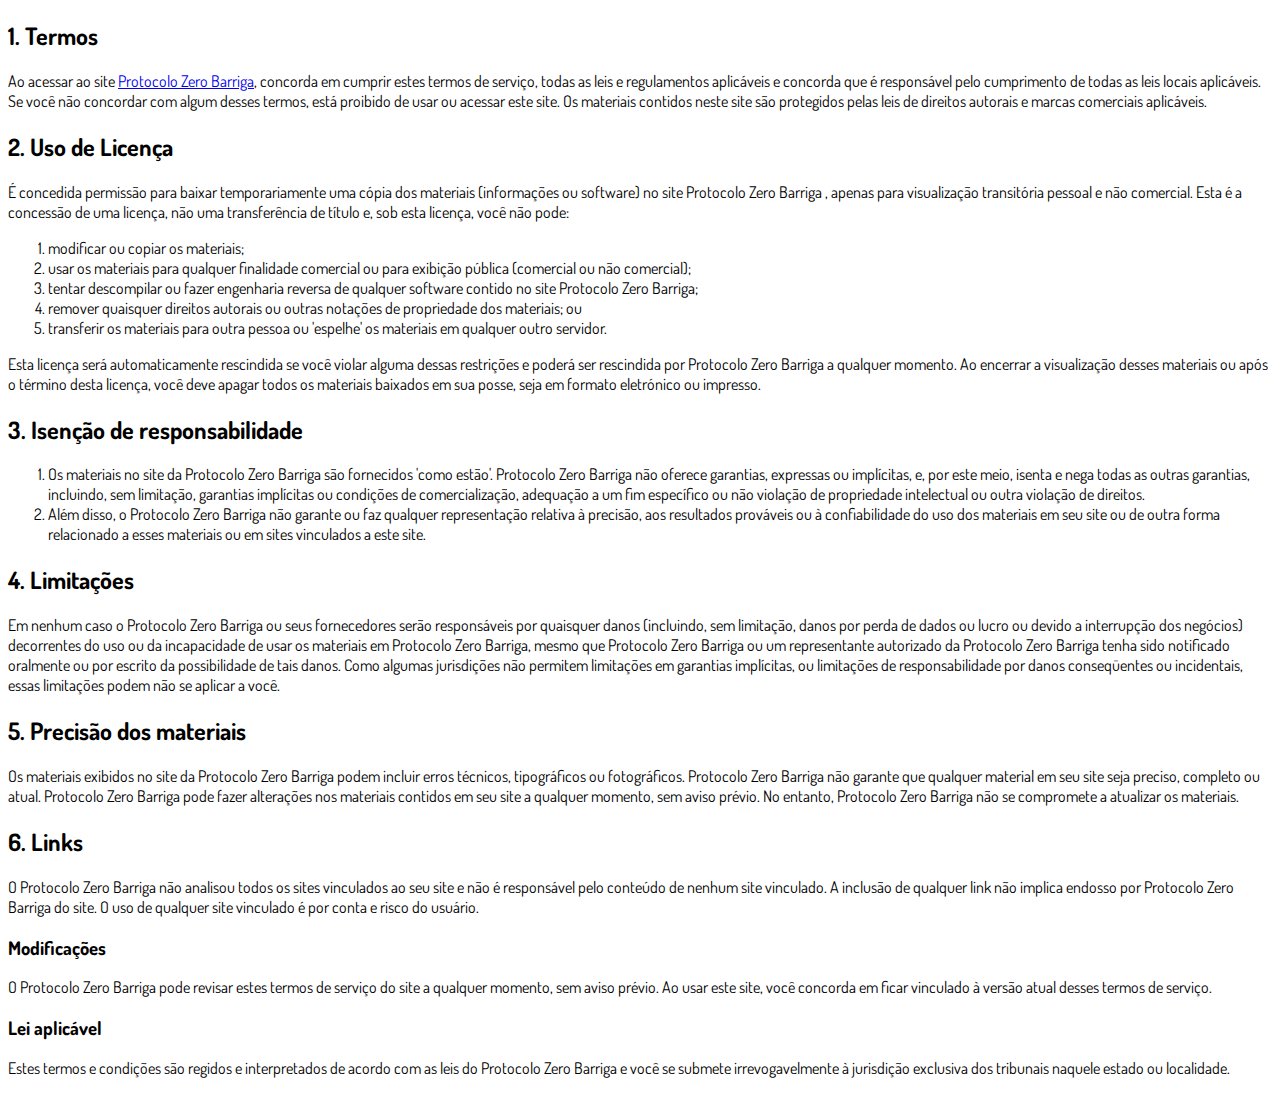
<file: h147m/termos.html>
<!DOCTYPE html>
<html lang="pt-br">
  <head>
    <meta charset="utf-8">
    <meta name="viewport" content="width=device-width, initial-scale=1, shrink-to-fit=no">

    <link rel="stylesheet" href="https://stackpath.bootstrapcdn.com/bootstrap/4.1.3/css/bootstrap.min.css" integrity="sha384-MCw98/SFnGE8fJT3GXwEOngsV7Zt27NXFoaoApmYm81iuXoPkFOJwJ8ERdknLPMO" crossorigin="anonymous">

    <link rel="preconnect" href="https://fonts.googleapis.com">
    <link rel="preconnect" href="https://fonts.gstatic.com" crossorigin>
    <link href="https://fonts.googleapis.com/css2?family=Dosis:wght@200;300;400;500;600;700;800&display=swap" rel="stylesheet">
    
    <!-- Ícone da Página -->
    <link rel="shortcut icon" type="image/jpg" href="./assets/img/favicon.png">

    <!-- Título da Página -->
    <title>Termos de Uso | Protocolo Zero Barriga</title>
    
    <style type="text/css">
      body {
        font-family: 'Dosis', sans-serif;
      }
    </style>

  </head>
  <body>
    
    <div class="container py-5">
      <div class="row justify-content-center">
        <div class="col-lg-8">
          <h2>1. Termos</h2>            <p>Ao acessar ao site <a href='#'>Protocolo Zero Barriga</a>, concorda em cumprir estes termos de serviço, todas as leis e regulamentos aplicáveis ​​e concorda que é responsável pelo cumprimento de todas as leis locais aplicáveis. Se você não concordar com algum                desses termos, está proibido de usar ou acessar este site. Os materiais contidos neste site são protegidos pelas leis de direitos autorais e marcas comerciais aplicáveis.</p>            <h2>2. Uso de Licença</h2>            <p>É concedida permissão para baixar temporariamente uma cópia dos materiais (informações ou software) no site Protocolo Zero Barriga , apenas para visualização transitória pessoal e não comercial. Esta é a concessão de uma licença, não uma transferência de título e,                sob esta licença, você não pode: </p>            <ol>            <li>modificar ou copiar os materiais;  </li>            <li>usar os materiais para qualquer finalidade comercial ou para exibição pública (comercial ou não comercial);  </li>            <li>tentar descompilar ou fazer engenharia reversa de qualquer software contido no site Protocolo Zero Barriga;  </li>            <li>remover quaisquer direitos autorais ou outras notações de propriedade dos materiais; ou  </li>            <li>transferir os materiais para outra pessoa ou 'espelhe' os materiais em qualquer outro servidor.</li>            </ol>            <p>Esta licença será automaticamente rescindida se você violar alguma dessas restrições e poderá ser rescindida por Protocolo Zero Barriga a qualquer momento. Ao encerrar a visualização desses materiais ou após o término desta licença, você deve apagar todos os materiais                baixados em sua posse, seja em formato eletrónico ou impresso.</p>            <h2>3. Isenção de responsabilidade</h2>            <ol>            <li>Os materiais no site da Protocolo Zero Barriga são fornecidos 'como estão'. Protocolo Zero Barriga não oferece garantias, expressas ou implícitas, e, por este meio, isenta e nega todas as outras garantias, incluindo, sem limitação, garantias implícitas ou condições de comercialização,            adequação a um fim específico ou não violação de propriedade intelectual ou outra violação de direitos. </li>            <li>Além disso, o Protocolo Zero Barriga não garante ou faz qualquer representação relativa à precisão, aos resultados prováveis ​​ou à confiabilidade do uso dos            materiais em seu site ou de outra forma relacionado a esses materiais ou em sites vinculados a este site.</li>            </ol>            <h2>4. Limitações</h2>            <p>Em nenhum caso o Protocolo Zero Barriga ou seus fornecedores serão responsáveis ​​por quaisquer danos (incluindo, sem limitação, danos por perda de dados ou lucro ou devido a interrupção dos negócios) decorrentes do uso ou da incapacidade de usar os materiais em Protocolo Zero Barriga,                mesmo que Protocolo Zero Barriga ou um representante autorizado da Protocolo Zero Barriga tenha sido notificado oralmente ou por escrito da possibilidade de tais danos. Como algumas jurisdições não permitem limitações em garantias implícitas, ou limitações de responsabilidade                por danos conseqüentes ou incidentais, essas limitações podem não se aplicar a você.</p>            <h2>5. Precisão dos materiais</h2>            <p>Os materiais exibidos no site da Protocolo Zero Barriga podem incluir erros técnicos, tipográficos ou fotográficos. Protocolo Zero Barriga não garante que qualquer material em seu site seja preciso, completo ou atual. Protocolo Zero Barriga pode fazer alterações nos materiais contidos em seu                site a qualquer momento, sem aviso prévio. No entanto, Protocolo Zero Barriga não se compromete a atualizar os materiais.</p>            <h2>6. Links</h2>            <p>O Protocolo Zero Barriga não analisou todos os sites vinculados ao seu site e não é responsável pelo conteúdo de nenhum site vinculado. A inclusão de qualquer link não implica endosso por Protocolo Zero Barriga do site. O uso de qualquer site vinculado é por conta e risco do usuário.</p>            </p>            <h3>Modificações</h3>            <p>O Protocolo Zero Barriga pode revisar estes termos de serviço do site a qualquer momento, sem aviso prévio. Ao usar este site, você concorda em ficar vinculado à versão atual desses termos de serviço.</p>            <h3>Lei aplicável</h3>            <p>Estes termos e condições são regidos e interpretados de acordo com as leis do Protocolo Zero Barriga e você se submete irrevogavelmente à jurisdição exclusiva dos tribunais naquele estado ou localidade.</p>
        </div>
      </div>
    </div>

    <script src="https://code.jquery.com/jquery-3.3.1.slim.min.js" integrity="sha384-q8i/X+965DzO0rT7abK41JStQIAqVgRVzpbzo5smXKp4YfRvH+8abtTE1Pi6jizo" crossorigin="anonymous"></script>
    <script src="https://cdnjs.cloudflare.com/ajax/libs/popper.js/1.14.3/umd/popper.min.js" integrity="sha384-ZMP7rVo3mIykV+2+9J3UJ46jBk0WLaUAdn689aCwoqbBJiSnjAK/l8WvCWPIPm49" crossorigin="anonymous"></script>
    <script src="https://stackpath.bootstrapcdn.com/bootstrap/4.1.3/js/bootstrap.min.js" integrity="sha384-ChfqqxuZUCnJSK3+MXmPNIyE6ZbWh2IMqE241rYiqJxyMiZ6OW/JmZQ5stwEULTy" crossorigin="anonymous"></script>
  </body>
</html>
</file>
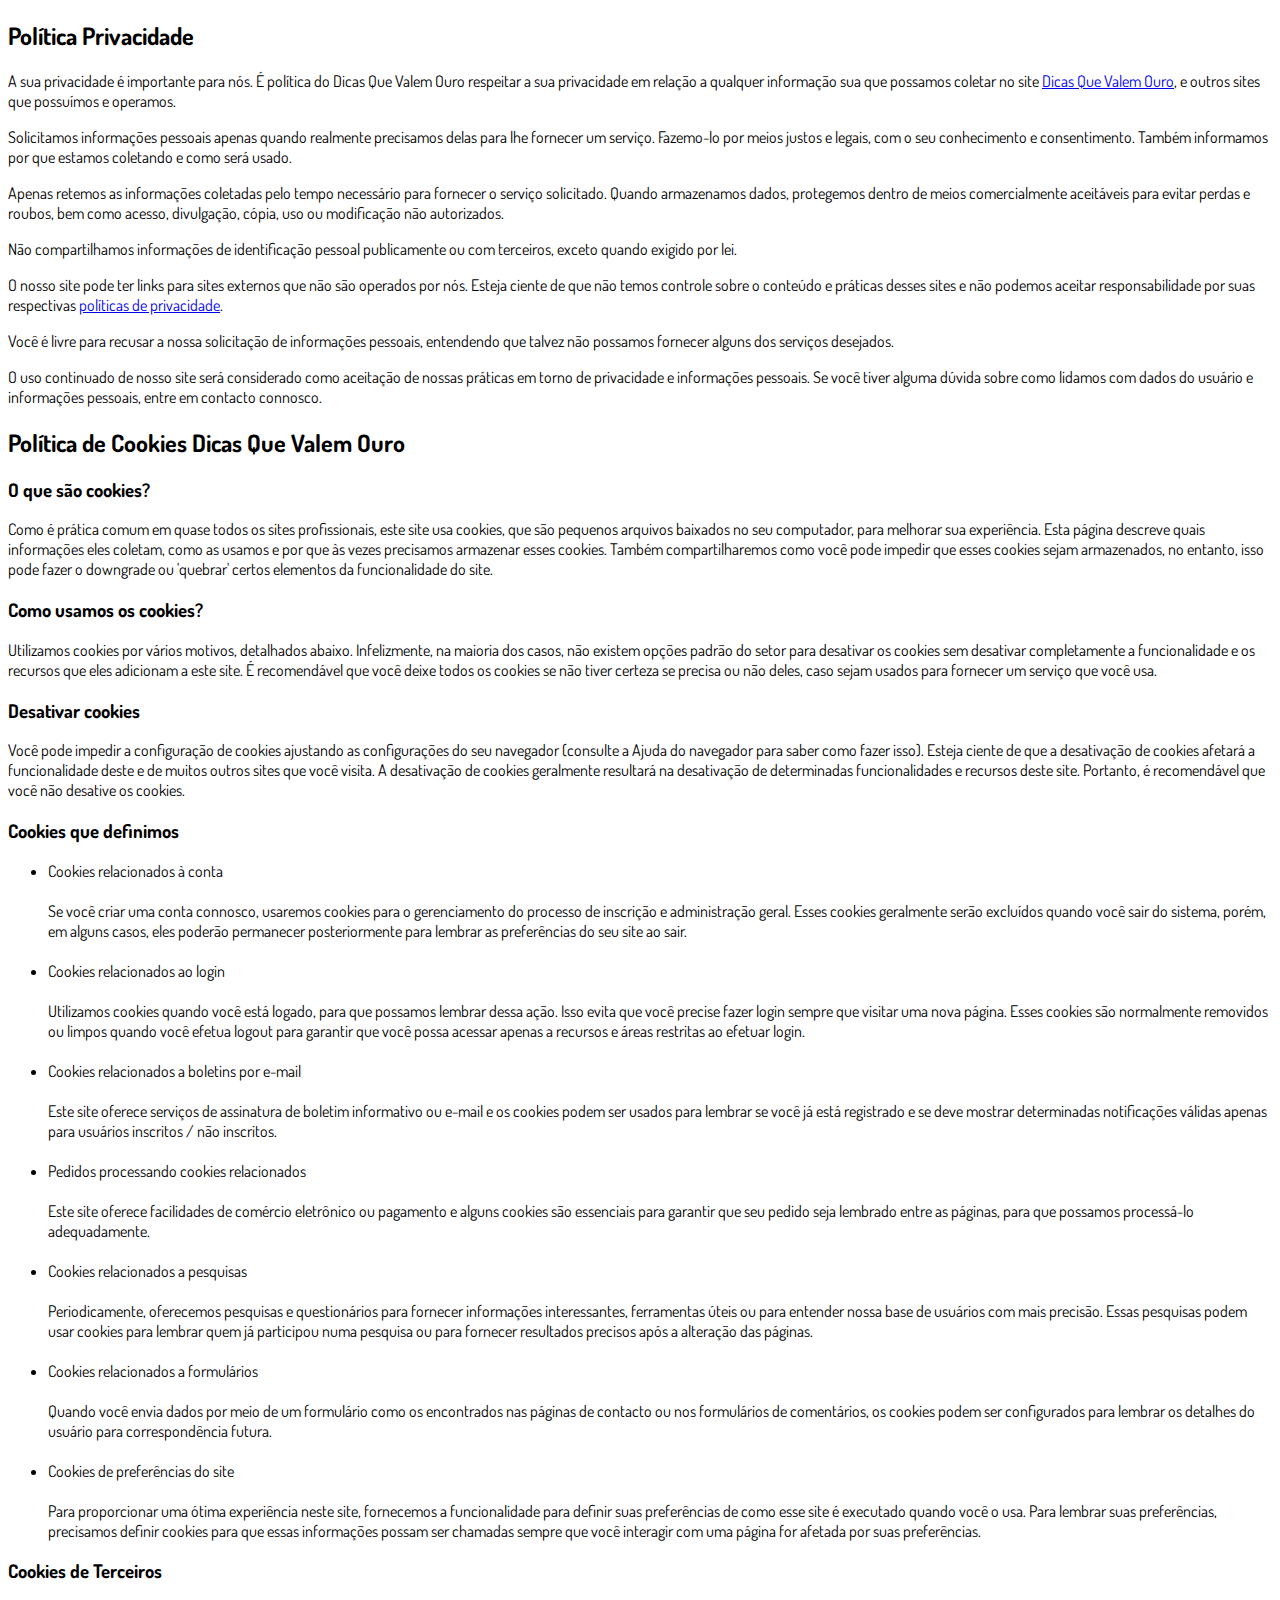
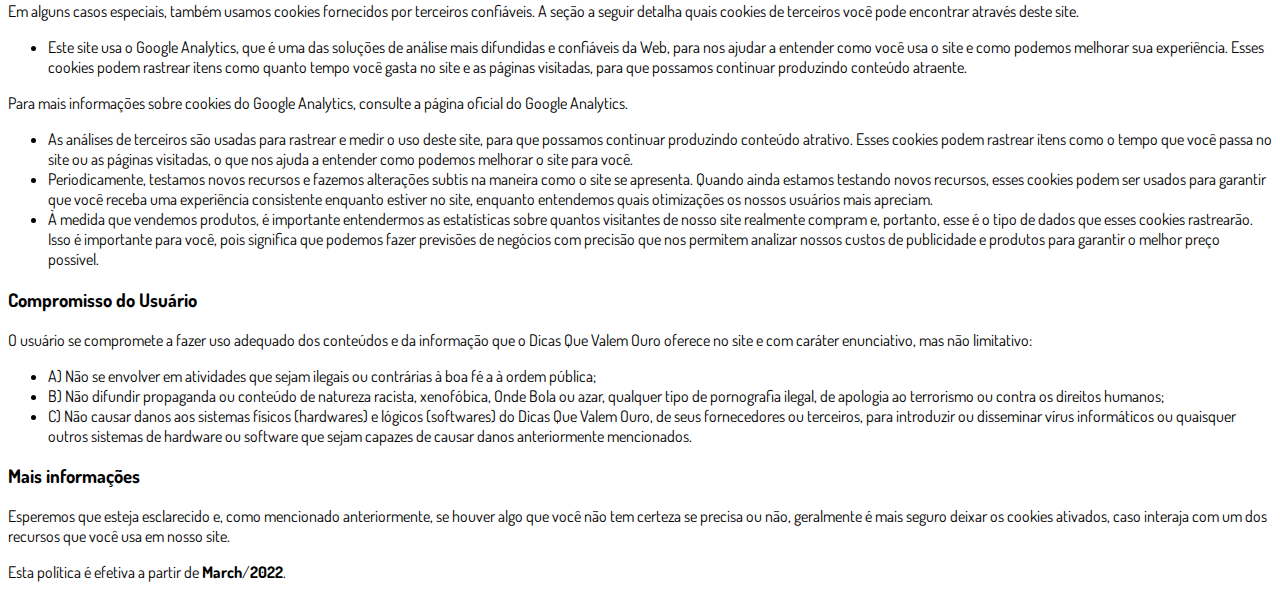
<file: vrz97/privacidade.html>
<!DOCTYPE html>
<html lang="pt-br">
  <head>
    <meta charset="utf-8">
    <meta name="viewport" content="width=device-width, initial-scale=1, shrink-to-fit=no">

    <link rel="stylesheet" href="https://stackpath.bootstrapcdn.com/bootstrap/4.1.3/css/bootstrap.min.css" integrity="sha384-MCw98/SFnGE8fJT3GXwEOngsV7Zt27NXFoaoApmYm81iuXoPkFOJwJ8ERdknLPMO" crossorigin="anonymous">

    <link rel="preconnect" href="https://fonts.googleapis.com">
    <link rel="preconnect" href="https://fonts.gstatic.com" crossorigin>
    <link href="https://fonts.googleapis.com/css2?family=Dosis:wght@200;300;400;500;600;700;800&display=swap" rel="stylesheet">
    
    <!-- Ícone da Página -->
    <link rel="shortcut icon" type="image/jpg" href="./assets/img/favicon.png">

    <!-- Título da Página -->
    <title>Política de Privacidade | Dicas Que Valem Ouro</title>
    
    <style type="text/css">
      body {
        font-family: 'Dosis', sans-serif;
      }
    </style>

  </head>
  <body>
    
    <div class="container py-5">
      <div class="row justify-content-center">
        <div class="col-lg-8">
          <h2>Política Privacidade</h2>                    <p>A sua privacidade é importante para nós. É política do Dicas Que Valem Ouro respeitar a sua privacidade em relação a qualquer informação sua que possamos coletar no site <a href="#">Dicas Que Valem Ouro</a>, e outros sites que possuímos e operamos.</p>                    <p>Solicitamos informações pessoais apenas quando realmente precisamos delas para lhe fornecer um serviço. Fazemo-lo por meios justos e legais, com o seu conhecimento e consentimento. Também informamos por que estamos coletando e como será usado.                    </p>                    <p>Apenas retemos as informações coletadas pelo tempo necessário para fornecer o serviço solicitado. Quando armazenamos dados, protegemos dentro de meios comercialmente aceitáveis ​​para evitar perdas e roubos, bem como acesso, divulgação, cópia, uso ou                        modificação não autorizados.</p>                    <p>Não compartilhamos informações de identificação pessoal publicamente ou com terceiros, exceto quando exigido por lei.</p>                    <p>O nosso site pode ter links para sites externos que não são operados por nós. Esteja ciente de que não temos controle sobre o conteúdo e práticas desses sites e não podemos aceitar responsabilidade por suas respectivas <a href='https://politicaprivacidade.com' target='_BLANK'>políticas de privacidade</a>.                    </p>                    <p>Você é livre para recusar a nossa solicitação de informações pessoais, entendendo que talvez não possamos fornecer alguns dos serviços desejados.</p>                    <p>O uso continuado de nosso site será considerado como aceitação de nossas práticas em torno de privacidade e informações pessoais. Se você tiver alguma dúvida sobre como lidamos com dados do usuário e informações pessoais, entre em contacto connosco.</p>                    <h2>Política de Cookies Dicas Que Valem Ouro</h2>                    <h3>O que são cookies?</h3>                    <p>Como é prática comum em quase todos os sites profissionais, este site usa cookies, que são pequenos arquivos baixados no seu computador, para melhorar sua experiência. Esta página descreve quais informações eles coletam, como as usamos e por que às vezes                        precisamos armazenar esses cookies. Também compartilharemos como você pode impedir que esses cookies sejam armazenados, no entanto, isso pode fazer o downgrade ou 'quebrar' certos elementos da funcionalidade do site.</p>                    <h3>Como usamos os cookies?</h3>                    <p>Utilizamos cookies por vários motivos, detalhados abaixo. Infelizmente, na maioria dos casos, não existem opções padrão do setor para desativar os cookies sem desativar completamente a funcionalidade e os recursos que eles adicionam a este site. É recomendável                        que você deixe todos os cookies se não tiver certeza se precisa ou não deles, caso sejam usados ​​para fornecer um serviço que você usa.</p>                    <h3>Desativar cookies</h3>                    <p>Você pode impedir a configuração de cookies ajustando as configurações do seu navegador (consulte a Ajuda do navegador para saber como fazer isso). Esteja ciente de que a desativação de cookies afetará a funcionalidade deste e de muitos outros sites que                        você visita. A desativação de cookies geralmente resultará na desativação de determinadas funcionalidades e recursos deste site. Portanto, é recomendável que você não desative os cookies.</p>                    <h3>Cookies que definimos</h3>                    <ul>                        <li>                            Cookies relacionados à conta<br><br> Se você criar uma conta connosco, usaremos cookies para o gerenciamento do processo de inscrição e administração geral. Esses cookies geralmente serão excluídos quando você sair do sistema, porém, em alguns                            casos, eles poderão permanecer posteriormente para lembrar as preferências do seu site ao sair.<br><br>                        </li>                        <li>                            Cookies relacionados ao login<br><br> Utilizamos cookies quando você está logado, para que possamos lembrar dessa ação. Isso evita que você precise fazer login sempre que visitar uma nova página. Esses cookies são normalmente removidos ou limpos                            quando você efetua logout para garantir que você possa acessar apenas a recursos e áreas restritas ao efetuar login.<br><br>                        </li>                        <li>                            Cookies relacionados a boletins por e-mail<br><br> Este site oferece serviços de assinatura de boletim informativo ou e-mail e os cookies podem ser usados ​​para lembrar se você já está registrado e se deve mostrar determinadas notificações                            válidas apenas para usuários inscritos / não inscritos.<br><br>                        </li>                        <li>                            Pedidos processando cookies relacionados<br><br> Este site oferece facilidades de comércio eletrônico ou pagamento e alguns cookies são essenciais para garantir que seu pedido seja lembrado entre as páginas, para que possamos processá-lo adequadamente.<br><br>                        </li>                        <li>                            Cookies relacionados a pesquisas<br><br> Periodicamente, oferecemos pesquisas e questionários para fornecer informações interessantes, ferramentas úteis ou para entender nossa base de usuários com mais precisão. Essas pesquisas podem usar cookies                            para lembrar quem já participou numa pesquisa ou para fornecer resultados precisos após a alteração das páginas.<br><br>                        </li>                        <li>                            Cookies relacionados a formulários<br><br> Quando você envia dados por meio de um formulário como os encontrados nas páginas de contacto ou nos formulários de comentários, os cookies podem ser configurados para lembrar os detalhes do usuário                            para correspondência futura.<br><br>                        </li>                        <li>                            Cookies de preferências do site<br><br> Para proporcionar uma ótima experiência neste site, fornecemos a funcionalidade para definir suas preferências de como esse site é executado quando você o usa. Para lembrar suas preferências, precisamos                            definir cookies para que essas informações possam ser chamadas sempre que você interagir com uma página for afetada por suas preferências.<br>                        </li>                    </ul>                    <h3>Cookies de Terceiros</h3>                    <p>Em alguns casos especiais, também usamos cookies fornecidos por terceiros confiáveis. A seção a seguir detalha quais cookies de terceiros você pode encontrar através deste site.</p>                    <ul>                        <li>                            Este site usa o Google Analytics, que é uma das soluções de análise mais difundidas e confiáveis ​​da Web, para nos ajudar a entender como você usa o site e como podemos melhorar sua experiência. Esses cookies podem rastrear itens como quanto tempo                            você gasta no site e as páginas visitadas, para que possamos continuar produzindo conteúdo atraente.                        </li>                    </ul>                    <p>Para mais informações sobre cookies do Google Analytics, consulte a página oficial do Google Analytics.</p>                    <ul>                        <li>                            As análises de terceiros são usadas para rastrear e medir o uso deste site, para que possamos continuar produzindo conteúdo atrativo. Esses cookies podem rastrear itens como o tempo que você passa no site ou as páginas visitadas, o que nos ajuda a entender                            como podemos melhorar o site para você.</li>                        <li>                            Periodicamente, testamos novos recursos e fazemos alterações subtis na maneira como o site se apresenta. Quando ainda estamos testando novos recursos, esses cookies podem ser usados ​​para garantir que você receba uma experiência consistente enquanto                            estiver no site, enquanto entendemos quais otimizações os nossos usuários mais apreciam.</li>                        <li>                            À medida que vendemos produtos, é importante entendermos as estatísticas sobre quantos visitantes de nosso site realmente compram e, portanto, esse é o tipo de dados que esses cookies rastrearão. Isso é importante para você, pois significa que podemos                            fazer previsões de negócios com precisão que nos permitem analizar nossos custos de publicidade e produtos para garantir o melhor preço possível.</li>                                            </ul>                    <h3>Compromisso do Usuário</h3>                                <p>O usuário se compromete a fazer uso adequado dos conteúdos e da informação que o Dicas Que Valem Ouro oferece no site e com caráter enunciativo, mas não limitativo:</p>                                        <ul>                        <li>A) Não se envolver em atividades que sejam ilegais ou contrárias à boa fé a à ordem pública;</li>                        <li>B) Não difundir propaganda ou conteúdo de natureza racista, xenofóbica, <a style='color: inherit !important; text-decoration:none !important;' href='https://ondeapostar.pt/onde-da-a-bola/'>Onde Bola</a> ou azar, qualquer tipo de pornografia ilegal, de apologia ao terrorismo ou contra os direitos humanos;</li>                        <li>C) Não causar danos aos sistemas físicos (hardwares) e lógicos (softwares) do Dicas Que Valem Ouro, de seus fornecedores ou terceiros, para introduzir ou disseminar vírus informáticos ou quaisquer outros sistemas de hardware ou software que sejam capazes de causar danos anteriormente mencionados.</li>                    </ul>                                        <h3>Mais informações</h3>                    <p>Esperemos que esteja esclarecido e, como mencionado anteriormente, se houver algo que você não tem certeza se precisa ou não, geralmente é mais seguro deixar os cookies ativados, caso interaja com um dos recursos que você usa em nosso site.</p>                    <p>Esta política é efetiva a partir de <strong>March</strong>/<strong>2022</strong>.</p>
        </div>
      </div>
    </div>

    <script src="https://code.jquery.com/jquery-3.3.1.slim.min.js" integrity="sha384-q8i/X+965DzO0rT7abK41JStQIAqVgRVzpbzo5smXKp4YfRvH+8abtTE1Pi6jizo" crossorigin="anonymous"></script>
    <script src="https://cdnjs.cloudflare.com/ajax/libs/popper.js/1.14.3/umd/popper.min.js" integrity="sha384-ZMP7rVo3mIykV+2+9J3UJ46jBk0WLaUAdn689aCwoqbBJiSnjAK/l8WvCWPIPm49" crossorigin="anonymous"></script>
    <script src="https://stackpath.bootstrapcdn.com/bootstrap/4.1.3/js/bootstrap.min.js" integrity="sha384-ChfqqxuZUCnJSK3+MXmPNIyE6ZbWh2IMqE241rYiqJxyMiZ6OW/JmZQ5stwEULTy" crossorigin="anonymous"></script>
  </body>
</html>
</file>
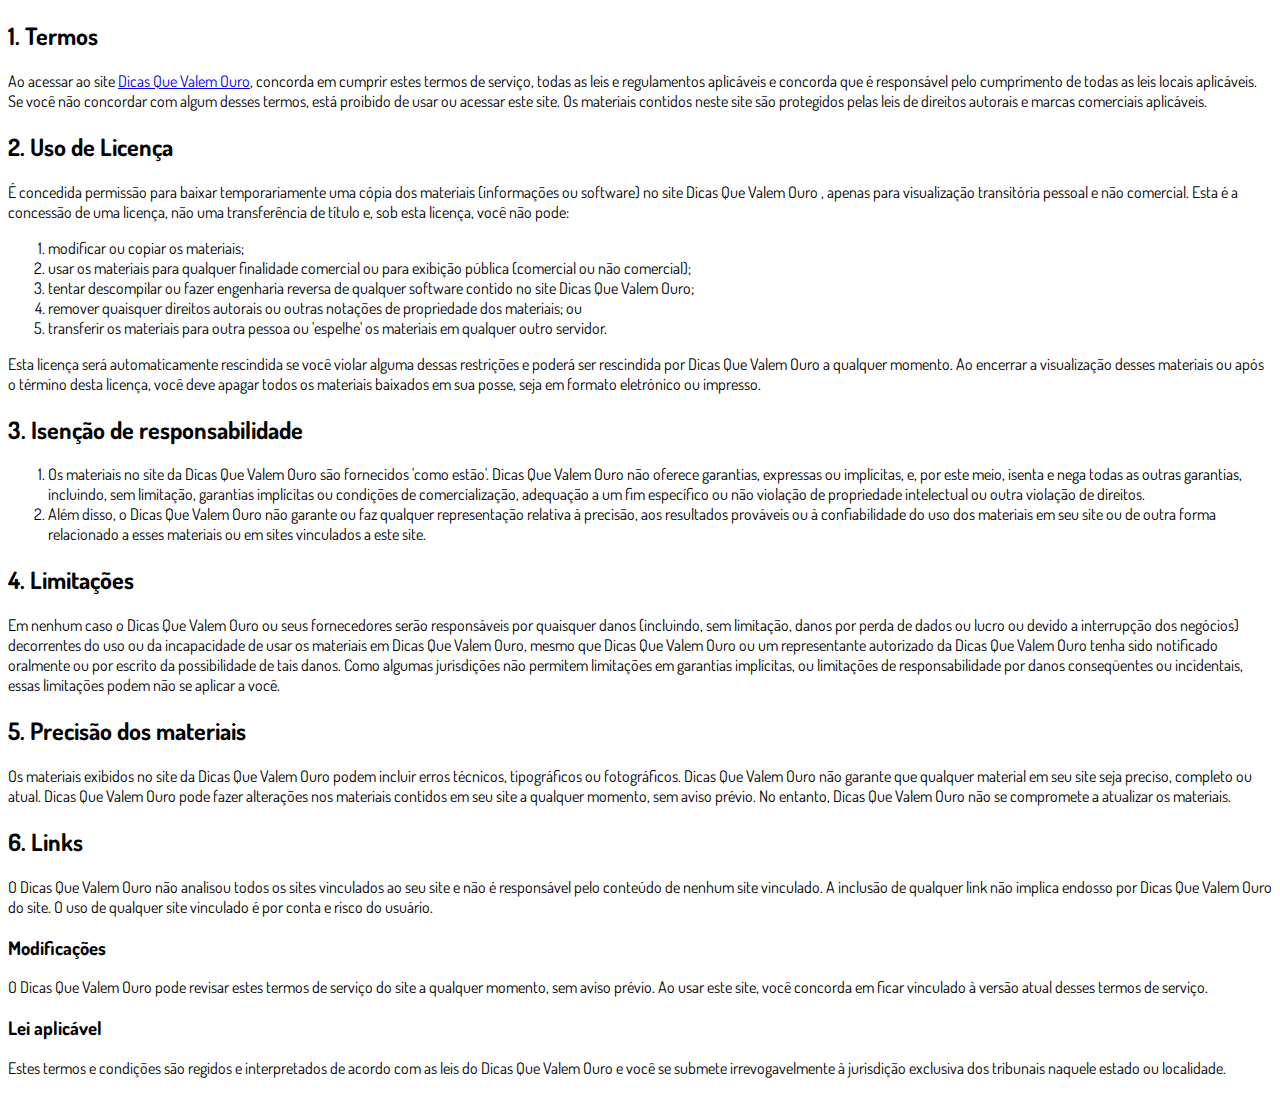
<file: vrz97/termos.html>
<!DOCTYPE html>
<html lang="pt-br">
  <head>
    <meta charset="utf-8">
    <meta name="viewport" content="width=device-width, initial-scale=1, shrink-to-fit=no">

    <link rel="stylesheet" href="https://stackpath.bootstrapcdn.com/bootstrap/4.1.3/css/bootstrap.min.css" integrity="sha384-MCw98/SFnGE8fJT3GXwEOngsV7Zt27NXFoaoApmYm81iuXoPkFOJwJ8ERdknLPMO" crossorigin="anonymous">

    <link rel="preconnect" href="https://fonts.googleapis.com">
    <link rel="preconnect" href="https://fonts.gstatic.com" crossorigin>
    <link href="https://fonts.googleapis.com/css2?family=Dosis:wght@200;300;400;500;600;700;800&display=swap" rel="stylesheet">
    
    <!-- Ícone da Página -->
    <link rel="shortcut icon" type="image/jpg" href="./assets/img/favicon.png">

    <!-- Título da Página -->
    <title>Termos de Uso | Dicas Que Valem Ouro</title>
    
    <style type="text/css">
      body {
        font-family: 'Dosis', sans-serif;
      }
    </style>

  </head>
  <body>
    
    <div class="container py-5">
      <div class="row justify-content-center">
        <div class="col-lg-8">
          <h2>1. Termos</h2>            <p>Ao acessar ao site <a href='#'>Dicas Que Valem Ouro</a>, concorda em cumprir estes termos de serviço, todas as leis e regulamentos aplicáveis ​​e concorda que é responsável pelo cumprimento de todas as leis locais aplicáveis. Se você não concordar com algum                desses termos, está proibido de usar ou acessar este site. Os materiais contidos neste site são protegidos pelas leis de direitos autorais e marcas comerciais aplicáveis.</p>            <h2>2. Uso de Licença</h2>            <p>É concedida permissão para baixar temporariamente uma cópia dos materiais (informações ou software) no site Dicas Que Valem Ouro , apenas para visualização transitória pessoal e não comercial. Esta é a concessão de uma licença, não uma transferência de título e,                sob esta licença, você não pode: </p>            <ol>            <li>modificar ou copiar os materiais;  </li>            <li>usar os materiais para qualquer finalidade comercial ou para exibição pública (comercial ou não comercial);  </li>            <li>tentar descompilar ou fazer engenharia reversa de qualquer software contido no site Dicas Que Valem Ouro;  </li>            <li>remover quaisquer direitos autorais ou outras notações de propriedade dos materiais; ou  </li>            <li>transferir os materiais para outra pessoa ou 'espelhe' os materiais em qualquer outro servidor.</li>            </ol>            <p>Esta licença será automaticamente rescindida se você violar alguma dessas restrições e poderá ser rescindida por Dicas Que Valem Ouro a qualquer momento. Ao encerrar a visualização desses materiais ou após o término desta licença, você deve apagar todos os materiais                baixados em sua posse, seja em formato eletrónico ou impresso.</p>            <h2>3. Isenção de responsabilidade</h2>            <ol>            <li>Os materiais no site da Dicas Que Valem Ouro são fornecidos 'como estão'. Dicas Que Valem Ouro não oferece garantias, expressas ou implícitas, e, por este meio, isenta e nega todas as outras garantias, incluindo, sem limitação, garantias implícitas ou condições de comercialização,            adequação a um fim específico ou não violação de propriedade intelectual ou outra violação de direitos. </li>            <li>Além disso, o Dicas Que Valem Ouro não garante ou faz qualquer representação relativa à precisão, aos resultados prováveis ​​ou à confiabilidade do uso dos            materiais em seu site ou de outra forma relacionado a esses materiais ou em sites vinculados a este site.</li>            </ol>            <h2>4. Limitações</h2>            <p>Em nenhum caso o Dicas Que Valem Ouro ou seus fornecedores serão responsáveis ​​por quaisquer danos (incluindo, sem limitação, danos por perda de dados ou lucro ou devido a interrupção dos negócios) decorrentes do uso ou da incapacidade de usar os materiais em Dicas Que Valem Ouro,                mesmo que Dicas Que Valem Ouro ou um representante autorizado da Dicas Que Valem Ouro tenha sido notificado oralmente ou por escrito da possibilidade de tais danos. Como algumas jurisdições não permitem limitações em garantias implícitas, ou limitações de responsabilidade                por danos conseqüentes ou incidentais, essas limitações podem não se aplicar a você.</p>            <h2>5. Precisão dos materiais</h2>            <p>Os materiais exibidos no site da Dicas Que Valem Ouro podem incluir erros técnicos, tipográficos ou fotográficos. Dicas Que Valem Ouro não garante que qualquer material em seu site seja preciso, completo ou atual. Dicas Que Valem Ouro pode fazer alterações nos materiais contidos em seu                site a qualquer momento, sem aviso prévio. No entanto, Dicas Que Valem Ouro não se compromete a atualizar os materiais.</p>            <h2>6. Links</h2>            <p>O Dicas Que Valem Ouro não analisou todos os sites vinculados ao seu site e não é responsável pelo conteúdo de nenhum site vinculado. A inclusão de qualquer link não implica endosso por Dicas Que Valem Ouro do site. O uso de qualquer site vinculado é por conta e risco do usuário.</p>            </p>            <h3>Modificações</h3>            <p>O Dicas Que Valem Ouro pode revisar estes termos de serviço do site a qualquer momento, sem aviso prévio. Ao usar este site, você concorda em ficar vinculado à versão atual desses termos de serviço.</p>            <h3>Lei aplicável</h3>            <p>Estes termos e condições são regidos e interpretados de acordo com as leis do Dicas Que Valem Ouro e você se submete irrevogavelmente à jurisdição exclusiva dos tribunais naquele estado ou localidade.</p>
        </div>
      </div>
    </div>

    <script src="https://code.jquery.com/jquery-3.3.1.slim.min.js" integrity="sha384-q8i/X+965DzO0rT7abK41JStQIAqVgRVzpbzo5smXKp4YfRvH+8abtTE1Pi6jizo" crossorigin="anonymous"></script>
    <script src="https://cdnjs.cloudflare.com/ajax/libs/popper.js/1.14.3/umd/popper.min.js" integrity="sha384-ZMP7rVo3mIykV+2+9J3UJ46jBk0WLaUAdn689aCwoqbBJiSnjAK/l8WvCWPIPm49" crossorigin="anonymous"></script>
    <script src="https://stackpath.bootstrapcdn.com/bootstrap/4.1.3/js/bootstrap.min.js" integrity="sha384-ChfqqxuZUCnJSK3+MXmPNIyE6ZbWh2IMqE241rYiqJxyMiZ6OW/JmZQ5stwEULTy" crossorigin="anonymous"></script>
  </body>
</html>
</file>
<file: h147m/assets/css/com.css>
@media (max-width: 767px) {
  .video-player {
    width: 100%;
    background: 0 0;
  }
  .video-player iframe {
    width: 100%;
    height: 100%;
    top: 0;
    margin: auto;
  }
  #frame {
    width: 100%;
    height: 100%;
    top: 0;
    margin: auto;
  }
  #resposta{
    position: relative;
    display: flex;
    left: 75px;
    max-width: 260px;
  }
  @media (max-width: 393px) { /*Referente a baixa resolução de celulares abaixo de 393  ajusta a resposta */
    #resposta{
      position: relative;
      left: 55px !important;
      max-width: 260px;
    }
    
  }
  @media (max-width: 375px) {/*Referente a baixa resolução de celulares abaixo de 320  ajusta a resposta (hoje em dia praticamente não existe celular mais nessa resolução so apliquei pra ter certeza)*/
    #resposta {
      position: relative;
      left: 55px !important;
      max-width: 260px;
    }
    .fb.fb-comments-comment-img img{
      max-width: 80px;
    }
    
  }
  @media (min-width: 500px)  and (max-width : 1024px){
    #resposta{
      position: relative;
      display: flex;
      left: 75px;
      max-width: 400px;
    }
  } 
}

* {
  font-family: helvetica, arial, sans-serif;
}

body {
  font-size: 16px;
}

.fb-comments {
  border: 1px solid #e9ebee;
  border-radius: 3px;
  padding: 0 15px;
  padding-bottom: 15px;
  margin: auto;
  position: relative;
  color: #4267b2;
}

.fb-comments-header {
  padding: 15px 0;
  border-bottom: 1px solid #e9ebee;
  margin-bottom: 50px;
}

.fb-comments-header span {
  color: #000;
  font-weight: 700;
  font-size: 0.9em;
}

.fb-comments-comment {
  border: none;
  padding: 0;
  margin: -30px 0px;
  width: 100%;
}

.fb-comments-reply-wrapper {
  margin-left: 60px;
  border-left: 1px dotted #e9ebee;
  padding-left: 5px;
}

tr,
td {
  border: none;
  margin: 0;
}

td {
  padding: 2.5px;
}

tr {
  padding: 2.5px 0;
}

.fb-comments-comment-img {
  vertical-align: top;
  width: 48px;
  padding-right: 5px;
}

.fb-comments-comment-img img {
  max-width: 48px;
  border-radius: 25px;
}

.fb-comments-comment-name {
  position: relative;
  left: 18px;
  font-size: 0.85em;
}

.fb-comments-comment-name name {
  color: #222;
  /*color: #365899;*/
  text-decoration: none;
  font-weight: 600;
  cursor: pointer;
  cursor: hand;
}

.fb-comments-comment-name name:hover {
  text-decoration: underline;
}

.fb-comments-comment-name occupation {
  /*color: #90949c;*/
}

.fb-comments-comment-text {
  position: relative;
  top: -30px;
  z-index: -1;
  font-size: 0.9em;
  color: #000;
  border-radius: 31px;
  background-color: #eaebef;
  padding: 30px 20px 12px ;

}

.fb-comments-comment-actions like,
.fb-comments-comment-actions reply {
  position: relative;
  left: 18px;
  top: -35px;
  font-size: 0.75em;
  color: #888;
  text-decoration: none;
  cursor: pointer;
  cursor: hand;
}

.fb-comments-comment-actions like.liked {
  color: #90949c;
}

.fb-comments-comment-actions like:hover,
.fb-comments-comment-actions reply:hover {
  text-decoration: underline;
}
.displaycoment{
  display: none;
}
.fb-comments-comment-actions likes {
  position: relative;
  left: 10px;
  top: -35px;
  font-size: 13px;
  background: url('/assets/likes.png')!important;
  background-repeat: no-repeat!important;
  padding-left: 43px;
  padding-right: 6px;
  padding-top: 3px;
  padding-bottom: 2px;
  margin-top: -10px;
  float: right;
  background-color: #fff!important;
  border: solid #eaebef;
  border-radius: 19px;
}

.fb-comments-comment-actions date {
  position: relative;
  left: 10px;
  top: -35px;
  font-size: 0.75em;
  color: #90949c;
  text-decoration: none;
  cursor: pointer;
  cursor: hand;
}

.fb-comments-comment-actions date:hover {
  text-decoration: underline;
}

.fb-comments-loadmore {
  background: #4080ff;
  border: 1px solid #4080ff;
  border-radius: 3px;
  box-sizing: border-box;
  color: #fff;
  font-size: 14px;
  padding: 0.875em;
  text-shadow: none;
  width: 100%;
  font-weight: 700;
  cursor: hand;
  cursor: pointer;
}

.fb-reply-input {
  border: 1px solid lightgrey;
  border-radius: 3px;
  width: 100%;
  padding: 5px 7.5px;
  font-size: 0.75em;
  color: #000;
  outline: none;
}

.fb-reply-input:hover,
.fb-reply-button:hover {
  outline: none;
}

.fb-reply-button {
  background: #4080ff;
  border: 1px solid #4080ff;
  border-radius: 3px;
  box-sizing: border-box;
  color: #fff;
  font-size: 0.75em;
  padding: 5px 7.5px;
  text-shadow: none;
  width: 100%;
  font-weight: 700;
  cursor: hand;
  cursor: pointer;
  outline: none;
}

.bbtn {
  width: 100%;
  max-width: 449px;
}
/*CSS da resposta facebook*/
#resposta{
  position: relative;
  display: flex;
  left: 75px;

}
#resposta .fb-comments-comment-text{
  width: 570px;
}

@media (max-width: 768px) {
  .video-player {
    margin-top: 0 !important;
  }
}

.a-btn {
      text-decoration: none;
      -webkit-font-smoothing: antialiased;
      margin: 0;
      border: 0; 
      font: inherit; 
      vertical-align: baseline;
      color: #2e82bc; 
      outline: 0; 
      line-height: 1; 
      text-align: center; 
      position:relative!important; display: inline-block!important;
      border-style: solid; 
      width: 100%; padding-left: 0!important; padding-right: 0!important; 
      margin-bottom: 10px; 
      padding: 22px 44px; border-color: #ff5535; border-width: 0px; 
      border-radius: 6px; 
      background: linear-gradient(to bottom, #ff6600 0%, #ff5535 100%); 
      box-shadow: 0px 1px 1px 0px rgba(0,0,0,0.5); 
      text-decoration: none!important;
    }
    .span-btn {
      text-decoration: none;
      -webkit-font-smoothing: antialiased; 
      text-align: center;
      margin: 0; 
      border: 0; 
      font: inherit;
      vertical-align: baseline;
      display: block; 
      position: relative; 
      z-index: 1; 
      padding: 0 15px; 
      white-space: normal; 
      font-size: 25px;
      color: #ffffff; 
      font-family: Oswald; 
      font-weight: bold; 
      text-shadow: #000000 0px 1px 0px;
      text-decoration: none;
    }
    .span-btn2 {
      -webkit-font-smoothing: antialiased; 
      text-align: center;
      padding: 0; border: 0;
      font: inherit; 
      vertical-align: baseline; 
      display: block; 
      position: relative;
      z-index: 1; 
      margin: .2em 0 -.5em; 
      font-size: 15px; 
      color: #f5e051; 
      font-family: Cabin; 
      font-weight: bold; 
      font-style: italic;
      text-shadow: #000000 0px 1px 0px;
    }

.my-4 {
    	font-size: 1.4rem;
    }
</file>
<file: vrz97/assets/css/com.css>
@media (max-width: 767px) {
  .video-player {
    width: 100%;
    background: 0 0;
  }
  .video-player iframe {
    width: 100%;
    height: 100%;
    top: 0;
    margin: auto;
  }
  #frame {
    width: 100%;
    height: 100%;
    top: 0;
    margin: auto;
  }
  #resposta{
    position: relative;
    display: flex;
    left: 75px;
    max-width: 260px;
  }
  @media (max-width: 393px) { /*Referente a baixa resolução de celulares abaixo de 393  ajusta a resposta */
    #resposta{
      position: relative;
      left: 55px !important;
      max-width: 260px;
    }
    
  }
  @media (max-width: 375px) {/*Referente a baixa resolução de celulares abaixo de 320  ajusta a resposta (hoje em dia praticamente não existe celular mais nessa resolução so apliquei pra ter certeza)*/
    #resposta {
      position: relative;
      left: 55px !important;
      max-width: 260px;
    }
    .fb.fb-comments-comment-img img{
      max-width: 80px;
    }
    
  }
  @media (min-width: 500px)  and (max-width : 1024px){
    #resposta{
      position: relative;
      display: flex;
      left: 75px;
      max-width: 400px;
    }
  } 
}

* {
  font-family: helvetica, arial, sans-serif;
}

body {
  font-size: 16px;
}

.fb-comments {
  border: 1px solid #e9ebee;
  border-radius: 3px;
  padding: 0 15px;
  padding-bottom: 15px;
  margin: auto;
  position: relative;
  color: #4267b2;
}

.fb-comments-header {
  padding: 15px 0;
  border-bottom: 1px solid #e9ebee;
  margin-bottom: 50px;
}

.fb-comments-header span {
  color: #000;
  font-weight: 700;
  font-size: 0.9em;
}

.fb-comments-comment {
  border: none;
  padding: 0;
  margin: -30px 0px;
  width: 100%;
}

.fb-comments-reply-wrapper {
  margin-left: 60px;
  border-left: 1px dotted #e9ebee;
  padding-left: 5px;
}

tr,
td {
  border: none;
  margin: 0;
}

td {
  padding: 2.5px;
}

tr {
  padding: 2.5px 0;
}

.fb-comments-comment-img {
  vertical-align: top;
  width: 48px;
  padding-right: 5px;
}

.fb-comments-comment-img img {
  max-width: 48px;
  border-radius: 25px;
}

.fb-comments-comment-name {
  position: relative;
  left: 18px;
  font-size: 0.85em;
}

.fb-comments-comment-name name {
  color: #222;
  /*color: #365899;*/
  text-decoration: none;
  font-weight: 600;
  cursor: pointer;
  cursor: hand;
}

.fb-comments-comment-name name:hover {
  text-decoration: underline;
}

.fb-comments-comment-name occupation {
  /*color: #90949c;*/
}

.fb-comments-comment-text {
  position: relative;
  top: -30px;
  z-index: -1;
  font-size: 0.9em;
  color: #000;
  border-radius: 31px;
  background-color: #eaebef;
  padding: 30px 20px 12px ;

}

.fb-comments-comment-actions like,
.fb-comments-comment-actions reply {
  position: relative;
  left: 18px;
  top: -35px;
  font-size: 0.75em;
  color: #888;
  text-decoration: none;
  cursor: pointer;
  cursor: hand;
}

.fb-comments-comment-actions like.liked {
  color: #90949c;
}

.fb-comments-comment-actions like:hover,
.fb-comments-comment-actions reply:hover {
  text-decoration: underline;
}
.displaycoment{
  display: none;
}
.fb-comments-comment-actions likes {
  position: relative;
  left: 10px;
  top: -35px;
  font-size: 13px;
  background: url('/assets/likes.png')!important;
  background-repeat: no-repeat!important;
  padding-left: 43px;
  padding-right: 6px;
  padding-top: 3px;
  padding-bottom: 2px;
  margin-top: -10px;
  float: right;
  background-color: #fff!important;
  border: solid #eaebef;
  border-radius: 19px;
}

.fb-comments-comment-actions date {
  position: relative;
  left: 10px;
  top: -35px;
  font-size: 0.75em;
  color: #90949c;
  text-decoration: none;
  cursor: pointer;
  cursor: hand;
}

.fb-comments-comment-actions date:hover {
  text-decoration: underline;
}

.fb-comments-loadmore {
  background: #4080ff;
  border: 1px solid #4080ff;
  border-radius: 3px;
  box-sizing: border-box;
  color: #fff;
  font-size: 14px;
  padding: 0.875em;
  text-shadow: none;
  width: 100%;
  font-weight: 700;
  cursor: hand;
  cursor: pointer;
}

.fb-reply-input {
  border: 1px solid lightgrey;
  border-radius: 3px;
  width: 100%;
  padding: 5px 7.5px;
  font-size: 0.75em;
  color: #000;
  outline: none;
}

.fb-reply-input:hover,
.fb-reply-button:hover {
  outline: none;
}

.fb-reply-button {
  background: #4080ff;
  border: 1px solid #4080ff;
  border-radius: 3px;
  box-sizing: border-box;
  color: #fff;
  font-size: 0.75em;
  padding: 5px 7.5px;
  text-shadow: none;
  width: 100%;
  font-weight: 700;
  cursor: hand;
  cursor: pointer;
  outline: none;
}

.bbtn {
  width: 100%;
  max-width: 449px;
}
/*CSS da resposta facebook*/
#resposta{
  position: relative;
  display: flex;
  left: 75px;

}
#resposta .fb-comments-comment-text{
  width: 570px;
}

@media (max-width: 768px) {
  .video-player {
    margin-top: 0 !important;
  }
}

.a-btn {
      text-decoration: none;
      -webkit-font-smoothing: antialiased;
      margin: 0;
      border: 0; 
      font: inherit; 
      vertical-align: baseline;
      color: #2e82bc; 
      outline: 0; 
      line-height: 1; 
      text-align: center; 
      position:relative!important; display: inline-block!important;
      border-style: solid; 
      width: 100%; padding-left: 0!important; padding-right: 0!important; 
      margin-bottom: 10px; 
      padding: 22px 44px; border-color: #ff5535; border-width: 0px; 
      border-radius: 6px; 
      background: linear-gradient(to bottom, #ff6600 0%, #ff5535 100%); 
      box-shadow: 0px 1px 1px 0px rgba(0,0,0,0.5); 
      text-decoration: none!important;
    }
    .span-btn {
      text-decoration: none;
      -webkit-font-smoothing: antialiased; 
      text-align: center;
      margin: 0; 
      border: 0; 
      font: inherit;
      vertical-align: baseline;
      display: block; 
      position: relative; 
      z-index: 1; 
      padding: 0 15px; 
      white-space: normal; 
      font-size: 25px;
      color: #ffffff; 
      font-family: Oswald; 
      font-weight: bold; 
      text-shadow: #000000 0px 1px 0px;
      text-decoration: none;
    }
    .span-btn2 {
      -webkit-font-smoothing: antialiased; 
      text-align: center;
      padding: 0; border: 0;
      font: inherit; 
      vertical-align: baseline; 
      display: block; 
      position: relative;
      z-index: 1; 
      margin: .2em 0 -.5em; 
      font-size: 15px; 
      color: #f5e051; 
      font-family: Cabin; 
      font-weight: bold; 
      font-style: italic;
      text-shadow: #000000 0px 1px 0px;
    }

.my-4 {
    	font-size: 1.4rem;
    }
</file>
